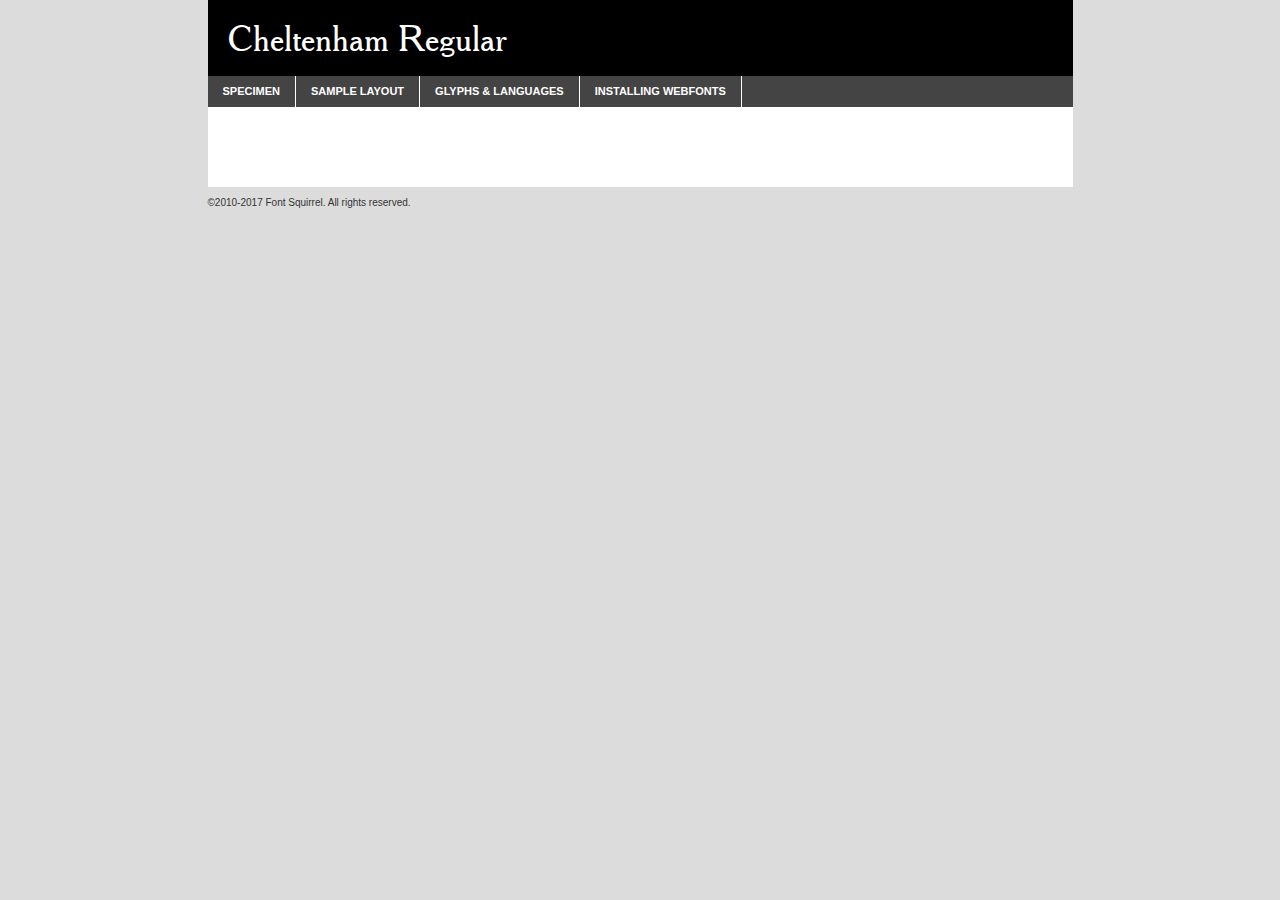
<file: fonts/cheltenham-demo.html>
<!DOCTYPE html PUBLIC "-//W3C//DTD XHTML 1.0 Transitional//EN"
	"http://www.w3.org/TR/xhtml1/DTD/xhtml1-transitional.dtd">

<html xmlns="http://www.w3.org/1999/xhtml" xml:lang="en" lang="en">
<head>
	<meta http-equiv="Content-Type" content="text/html; charset=utf-8" />
	<script src="http://ajax.googleapis.com/ajax/libs/jquery/1.7.2/jquery.min.js" type="text/javascript" charset="utf-8"></script>
	<script type="text/javascript">
	(function($){$.fn.easyTabs=function(option){var param=jQuery.extend({fadeSpeed:"fast",defaultContent:1,activeClass:'active'},option);$(this).each(function(){var thisId="#"+this.id;if(param.defaultContent==''){param.defaultContent=1;}
	if(typeof param.defaultContent=="number")
	{var defaultTab=$(thisId+" .tabs li:eq("+(param.defaultContent-1)+") a").attr('href').substr(1);}else{var defaultTab=param.defaultContent;}
	$(thisId+" .tabs li a").each(function(){var tabToHide=$(this).attr('href').substr(1);$("#"+tabToHide).addClass('easytabs-tab-content');});hideAll();changeContent(defaultTab);function hideAll(){$(thisId+" .easytabs-tab-content").hide();}
	function changeContent(tabId){hideAll();$(thisId+" .tabs li").removeClass(param.activeClass);$(thisId+" .tabs li a[href=#"+tabId+"]").closest('li').addClass(param.activeClass);if(param.fadeSpeed!="none")
	{$(thisId+" #"+tabId).fadeIn(param.fadeSpeed);}else{$(thisId+" #"+tabId).show();}}
	$(thisId+" .tabs li").click(function(){var tabId=$(this).find('a').attr('href').substr(1);changeContent(tabId);return false;});});}})(jQuery);
	</script>
	<link rel="stylesheet" href="specimen_files/specimen_stylesheet.css" type="text/css" charset="utf-8" />
	<link rel="stylesheet" href="stylesheet.css" type="text/css" charset="utf-8" />

	<style type="text/css">
					body{
				font-family: 'cheltenhamregular';
							}
		</style>

	<title>Cheltenham Regular Specimen</title>
	
	
	<script type="text/javascript" charset="utf-8">
		$(document).ready(function() {
			$('#container').easyTabs({defaultContent:1});
		});
	</script>
</head>

<body>
<div id="container">
	<div id="header">
		Cheltenham Regular	</div>
	<ul class="tabs">
		<li><a href="#specimen">Specimen</a></li>
		<li><a href="#layout">Sample Layout</a></li>
				<li><a href="#glyphs">Glyphs &amp; Languages</a></li>
		<li><a href="#installing">Installing Webfonts</a></li>
		
	</ul>
	
	<div id="main_content">

		
			<div id="specimen">
		
				<div class="section">
					<div class="grid12 firstcol">
						<div class="huge">AaBb</div>
					</div>
				</div>
		
				<div class="section">
					<div class="glyph_range">A&#x200B;B&#x200b;C&#x200b;D&#x200b;E&#x200b;F&#x200b;G&#x200b;H&#x200b;I&#x200b;J&#x200b;K&#x200b;L&#x200b;M&#x200b;N&#x200b;O&#x200b;P&#x200b;Q&#x200b;R&#x200b;S&#x200b;T&#x200b;U&#x200b;V&#x200b;W&#x200b;X&#x200b;Y&#x200b;Z&#x200b;a&#x200b;b&#x200b;c&#x200b;d&#x200b;e&#x200b;f&#x200b;g&#x200b;h&#x200b;i&#x200b;j&#x200b;k&#x200b;l&#x200b;m&#x200b;n&#x200b;o&#x200b;p&#x200b;q&#x200b;r&#x200b;s&#x200b;t&#x200b;u&#x200b;v&#x200b;w&#x200b;x&#x200b;y&#x200b;z&#x200b;1&#x200b;2&#x200b;3&#x200b;4&#x200b;5&#x200b;6&#x200b;7&#x200b;8&#x200b;9&#x200b;0&#x200b;&amp;&#x200b;.&#x200b;,&#x200b;?&#x200b;!&#x200b;&#64;&#x200b;(&#x200b;)&#x200b;#&#x200b;$&#x200b;%&#x200b;*&#x200b;+&#x200b;-&#x200b;=&#x200b;:&#x200b;;</div>
				</div>
				<div class="section">
					<div class="grid12 firstcol">
						<table class="sample_table">
							<tr><td>10</td><td class="size10">abcdefghijklmnopqrstuvwxyzABCDEFGHIJKLMNOPQRSTUVWXYZ0123456789abcdefghijklmnopqrstuvwxyzABCDEFGHIJKLMNOPQRSTUVWXYZ0123456789abcdefghijklmnopqrstuvwxyzABCDEFGHIJKLMNOPQRSTUVWXYZ</td></tr>
							<tr><td>11</td><td class="size11">abcdefghijklmnopqrstuvwxyzABCDEFGHIJKLMNOPQRSTUVWXYZ0123456789abcdefghijklmnopqrstuvwxyzABCDEFGHIJKLMNOPQRSTUVWXYZ0123456789abcdefghijklmnopqrstuvwxyzABCDEFGHIJKLMNOPQRSTUVWXYZ</td></tr>
							<tr><td>12</td><td class="size12">abcdefghijklmnopqrstuvwxyzABCDEFGHIJKLMNOPQRSTUVWXYZ0123456789abcdefghijklmnopqrstuvwxyzABCDEFGHIJKLMNOPQRSTUVWXYZ0123456789abcdefghijklmnopqrstuvwxyzABCDEFGHIJKLMNOPQRSTUVWXYZ</td></tr>
							<tr><td>13</td><td class="size13">abcdefghijklmnopqrstuvwxyzABCDEFGHIJKLMNOPQRSTUVWXYZ0123456789abcdefghijklmnopqrstuvwxyzABCDEFGHIJKLMNOPQRSTUVWXYZ0123456789abcdefghijklmnopqrstuvwxyzABCDEFGHIJKLMNOPQRSTUVWXYZ</td></tr>
							<tr><td>14</td><td class="size14">abcdefghijklmnopqrstuvwxyzABCDEFGHIJKLMNOPQRSTUVWXYZ0123456789abcdefghijklmnopqrstuvwxyzABCDEFGHIJKLMNOPQRSTUVWXYZ0123456789abcdefghijklmnopqrstuvwxyzABCDEFGHIJKLMNOPQRSTUVWXYZ</td></tr>
							<tr><td>16</td><td class="size16">abcdefghijklmnopqrstuvwxyzABCDEFGHIJKLMNOPQRSTUVWXYZ0123456789abcdefghijklmnopqrstuvwxyzABCDEFGHIJKLMNOPQRSTUVWXYZ</td></tr>
							<tr><td>18</td><td class="size18">abcdefghijklmnopqrstuvwxyzABCDEFGHIJKLMNOPQRSTUVWXYZ0123456789abcdefghijklmnopqrstuvwxyzABCDEFGHIJKLMNOPQRSTUVWXYZ</td></tr>
							<tr><td>20</td><td class="size20">abcdefghijklmnopqrstuvwxyzABCDEFGHIJKLMNOPQRSTUVWXYZ0123456789abcdefghijklmnopqrstuvwxyzABCDEFGHIJKLMNOPQRSTUVWXYZ</td></tr>
							<tr><td>24</td><td class="size24">abcdefghijklmnopqrstuvwxyzABCDEFGHIJKLMNOPQRSTUVWXYZ0123456789abcdefghijklmnopqrstuvwxyzABCDEFGHIJKLMNOPQRSTUVWXYZ</td></tr>
							<tr><td>30</td><td class="size30">abcdefghijklmnopqrstuvwxyzABCDEFGHIJKLMNOPQRSTUVWXYZ0123456789abcdefghijklmnopqrstuvwxyzABCDEFGHIJKLMNOPQRSTUVWXYZ</td></tr>
							<tr><td>36</td><td class="size36">abcdefghijklmnopqrstuvwxyzABCDEFGHIJKLMNOPQRSTUVWXYZ0123456789abcdefghijklmnopqrstuvwxyzABCDEFGHIJKLMNOPQRSTUVWXYZ</td></tr>
							<tr><td>48</td><td class="size48">abcdefghijklmnopqrstuvwxyzABCDEFGHIJKLMNOPQRSTUVWXYZ0123456789abcdefghijklmnopqrstuvwxyzABCDEFGHIJKLMNOPQRSTUVWXYZ</td></tr>
							<tr><td>60</td><td class="size60">abcdefghijklmnopqrstuvwxyzABCDEFGHIJKLMNOPQRSTUVWXYZ0123456789abcdefghijklmnopqrstuvwxyzABCDEFGHIJKLMNOPQRSTUVWXYZ</td></tr>
							<tr><td>72</td><td class="size72">abcdefghijklmnopqrstuvwxyzABCDEFGHIJKLMNOPQRSTUVWXYZ0123456789abcdefghijklmnopqrstuvwxyzABCDEFGHIJKLMNOPQRSTUVWXYZ</td></tr>
							<tr><td>90</td><td class="size90">abcdefghijklmnopqrstuvwxyzABCDEFGHIJKLMNOPQRSTUVWXYZ0123456789abcdefghijklmnopqrstuvwxyzABCDEFGHIJKLMNOPQRSTUVWXYZ</td></tr>
						</table>
				
					</div>
			
				</div>
		
		
		
								<div class="section" id="bodycomparison">


										<div id="xheight">
				<div class="fontbody">&#x25FC;&#x25FC;&#x25FC;&#x25FC;&#x25FC;&#x25FC;&#x25FC;&#x25FC;&#x25FC;&#x25FC;&#x25FC;&#x25FC;&#x25FC;&#x25FC;&#x25FC;&#x25FC;&#x25FC;&#x25FC;&#x25FC;&#x25FC;&#x25FC;&#x25FC;&#x25FC;&#x25FC;&#x25FC;&#x25FC;&#x25FC;&#x25FC;&#x25FC;&#x25FC;&#x25FC;&#x25FC;&#x25FC;&#x25FC;&#x25FC;&#x25FC;&#x25FC;&#x25FC;&#x25FC;&#x25FC;&#x25FC;&#x25FC;&#x25FC;&#x25FC;&#x25FC;&#x25FC;&#x25FC;&#x25FC;&#x25FC;&#x25FC;&#x25FC;&#x25FC;&#x25FC;&#x25FC;&#x25FC;&#x25FC;&#x25FC;&#x25FC;&#x25FC;&#x25FC;&#x25FC;&#x25FC;&#x25FC;&#x25FC;&#x25FC;&#x25FC;&#x25FC;&#x25FC;&#x25FC;&#x25FC;&#x25FC;&#x25FC;&#x25FC;&#x25FC;&#x25FC;&#x25FC;&#x25FC;&#x25FC;&#x25FC;&#x25FC;&#x25FC;&#x25FC;&#x25FC;&#x25FC;&#x25FC;&#x25FC;&#x25FC;&#x25FC;&#x25FC;&#x25FC;&#x25FC;&#x25FC;&#x25FC;&#x25FC;&#x25FC;&#x25FC;&#x25FC;&#x25FC;&#x25FC;body</div><div class="arialbody">body</div><div class="verdanabody">body</div><div class="georgiabody">body</div></div>
										<div class="fontbody" style="z-index:1">
											body<span>Cheltenham Regular</span>
										</div>
										<div class="arialbody" style="z-index:1">
											body<span>Arial</span>
										</div>
										<div class="verdanabody" style="z-index:1">
											body<span>Verdana</span>
										</div>
										<div class="georgiabody" style="z-index:1">
											body<span>Georgia</span>
										</div>



								</div>
		
		
				<div class="section psample psample_row1" id="">
					
					<div class="grid2 firstcol">
						<p class="size10"><span>10.</span>Aenean lacinia bibendum nulla sed consectetur. Fusce dapibus, tellus ac cursus commodo, tortor mauris condimentum nibh, ut fermentum massa justo sit amet risus. Nullam id dolor id nibh ultricies vehicula ut id elit. Cum sociis natoque penatibus et magnis dis parturient montes, nascetur ridiculus mus. Nulla vitae elit libero, a pharetra augue.</p>
			
					</div>
					<div class="grid3">
						<p class="size11"><span>11.</span>Aenean lacinia bibendum nulla sed consectetur. Fusce dapibus, tellus ac cursus commodo, tortor mauris condimentum nibh, ut fermentum massa justo sit amet risus. Nullam id dolor id nibh ultricies vehicula ut id elit. Cum sociis natoque penatibus et magnis dis parturient montes, nascetur ridiculus mus. Nulla vitae elit libero, a pharetra augue.</p>
			
					</div>
					<div class="grid3">
						<p class="size12"><span>12.</span>Aenean lacinia bibendum nulla sed consectetur. Fusce dapibus, tellus ac cursus commodo, tortor mauris condimentum nibh, ut fermentum massa justo sit amet risus. Nullam id dolor id nibh ultricies vehicula ut id elit. Cum sociis natoque penatibus et magnis dis parturient montes, nascetur ridiculus mus. Nulla vitae elit libero, a pharetra augue.</p>
			
					</div>
					<div class="grid4">
						<p class="size13"><span>13.</span>Aenean lacinia bibendum nulla sed consectetur. Fusce dapibus, tellus ac cursus commodo, tortor mauris condimentum nibh, ut fermentum massa justo sit amet risus. Nullam id dolor id nibh ultricies vehicula ut id elit. Cum sociis natoque penatibus et magnis dis parturient montes, nascetur ridiculus mus. Nulla vitae elit libero, a pharetra augue.</p>
			
					</div>
					<div class="white_blend"></div>
					
				</div>
				<div class="section psample psample_row2" id="">
					<div class="grid3 firstcol">
						<p class="size14"><span>14.</span>Aenean lacinia bibendum nulla sed consectetur. Fusce dapibus, tellus ac cursus commodo, tortor mauris condimentum nibh, ut fermentum massa justo sit amet risus. Nullam id dolor id nibh ultricies vehicula ut id elit. Cum sociis natoque penatibus et magnis dis parturient montes, nascetur ridiculus mus. Nulla vitae elit libero, a pharetra augue.</p>
			
					</div>
					<div class="grid4">
						<p class="size16"><span>16.</span>Aenean lacinia bibendum nulla sed consectetur. Fusce dapibus, tellus ac cursus commodo, tortor mauris condimentum nibh, ut fermentum massa justo sit amet risus. Nullam id dolor id nibh ultricies vehicula ut id elit. Cum sociis natoque penatibus et magnis dis parturient montes, nascetur ridiculus mus. Nulla vitae elit libero, a pharetra augue.</p>
			
					</div>
					<div class="grid5">
						<p class="size18"><span>18.</span>Aenean lacinia bibendum nulla sed consectetur. Fusce dapibus, tellus ac cursus commodo, tortor mauris condimentum nibh, ut fermentum massa justo sit amet risus. Nullam id dolor id nibh ultricies vehicula ut id elit. Cum sociis natoque penatibus et magnis dis parturient montes, nascetur ridiculus mus. Nulla vitae elit libero, a pharetra augue.</p>
			
					</div>

					<div class="white_blend"></div>

				</div>
				
				<div class="section psample psample_row3" id="">
					<div class="grid5 firstcol">
						<p class="size20"><span>20.</span>Aenean lacinia bibendum nulla sed consectetur. Fusce dapibus, tellus ac cursus commodo, tortor mauris condimentum nibh, ut fermentum massa justo sit amet risus. Nullam id dolor id nibh ultricies vehicula ut id elit. Cum sociis natoque penatibus et magnis dis parturient montes, nascetur ridiculus mus. Nulla vitae elit libero, a pharetra augue.</p>
					</div>
					<div class="grid7">
						<p class="size24"><span>24.</span>Aenean lacinia bibendum nulla sed consectetur. Fusce dapibus, tellus ac cursus commodo, tortor mauris condimentum nibh, ut fermentum massa justo sit amet risus. Nullam id dolor id nibh ultricies vehicula ut id elit. Cum sociis natoque penatibus et magnis dis parturient montes, nascetur ridiculus mus. Nulla vitae elit libero, a pharetra augue.</p>
					</div>
					
					<div class="white_blend"></div>
					
				</div>
				
				<div class="section psample psample_row4" id="">
					<div class="grid12 firstcol">
						<p class="size30"><span>30.</span>Aenean lacinia bibendum nulla sed consectetur. Fusce dapibus, tellus ac cursus commodo, tortor mauris condimentum nibh, ut fermentum massa justo sit amet risus. Nullam id dolor id nibh ultricies vehicula ut id elit. Cum sociis natoque penatibus et magnis dis parturient montes, nascetur ridiculus mus. Nulla vitae elit libero, a pharetra augue.</p>
					</div>
					<div class="white_blend"></div>
					
				</div>
				
				
				
				<div class="section psample psample_row1 fullreverse">
					<div class="grid2 firstcol">
						<p class="size10"><span>10.</span>Aenean lacinia bibendum nulla sed consectetur. Fusce dapibus, tellus ac cursus commodo, tortor mauris condimentum nibh, ut fermentum massa justo sit amet risus. Nullam id dolor id nibh ultricies vehicula ut id elit. Cum sociis natoque penatibus et magnis dis parturient montes, nascetur ridiculus mus. Nulla vitae elit libero, a pharetra augue.</p>
			
					</div>
					<div class="grid3">
						<p class="size11"><span>11.</span>Aenean lacinia bibendum nulla sed consectetur. Fusce dapibus, tellus ac cursus commodo, tortor mauris condimentum nibh, ut fermentum massa justo sit amet risus. Nullam id dolor id nibh ultricies vehicula ut id elit. Cum sociis natoque penatibus et magnis dis parturient montes, nascetur ridiculus mus. Nulla vitae elit libero, a pharetra augue.</p>
			
					</div>
					<div class="grid3">
						<p class="size12"><span>12.</span>Aenean lacinia bibendum nulla sed consectetur. Fusce dapibus, tellus ac cursus commodo, tortor mauris condimentum nibh, ut fermentum massa justo sit amet risus. Nullam id dolor id nibh ultricies vehicula ut id elit. Cum sociis natoque penatibus et magnis dis parturient montes, nascetur ridiculus mus. Nulla vitae elit libero, a pharetra augue.</p>
			
					</div>
					<div class="grid4">
						<p class="size13"><span>13.</span>Aenean lacinia bibendum nulla sed consectetur. Fusce dapibus, tellus ac cursus commodo, tortor mauris condimentum nibh, ut fermentum massa justo sit amet risus. Nullam id dolor id nibh ultricies vehicula ut id elit. Cum sociis natoque penatibus et magnis dis parturient montes, nascetur ridiculus mus. Nulla vitae elit libero, a pharetra augue.</p>
			
					</div>
					<div class="black_blend"></div>
					
				</div>
				
				<div class="section psample psample_row2 fullreverse">
					<div class="grid3 firstcol">
						<p class="size14"><span>14.</span>Aenean lacinia bibendum nulla sed consectetur. Fusce dapibus, tellus ac cursus commodo, tortor mauris condimentum nibh, ut fermentum massa justo sit amet risus. Nullam id dolor id nibh ultricies vehicula ut id elit. Cum sociis natoque penatibus et magnis dis parturient montes, nascetur ridiculus mus. Nulla vitae elit libero, a pharetra augue.</p>
			
					</div>
					<div class="grid4">
						<p class="size16"><span>16.</span>Aenean lacinia bibendum nulla sed consectetur. Fusce dapibus, tellus ac cursus commodo, tortor mauris condimentum nibh, ut fermentum massa justo sit amet risus. Nullam id dolor id nibh ultricies vehicula ut id elit. Cum sociis natoque penatibus et magnis dis parturient montes, nascetur ridiculus mus. Nulla vitae elit libero, a pharetra augue.</p>
			
					</div>
					<div class="grid5">
						<p class="size18"><span>18.</span>Aenean lacinia bibendum nulla sed consectetur. Fusce dapibus, tellus ac cursus commodo, tortor mauris condimentum nibh, ut fermentum massa justo sit amet risus. Nullam id dolor id nibh ultricies vehicula ut id elit. Cum sociis natoque penatibus et magnis dis parturient montes, nascetur ridiculus mus. Nulla vitae elit libero, a pharetra augue.</p>
			
					</div>
					<div class="black_blend"></div>

				</div>
				
				<div class="section psample fullreverse psample_row3" id="">
					<div class="grid5 firstcol">
						<p class="size20"><span>20.</span>Aenean lacinia bibendum nulla sed consectetur. Fusce dapibus, tellus ac cursus commodo, tortor mauris condimentum nibh, ut fermentum massa justo sit amet risus. Nullam id dolor id nibh ultricies vehicula ut id elit. Cum sociis natoque penatibus et magnis dis parturient montes, nascetur ridiculus mus. Nulla vitae elit libero, a pharetra augue.</p>
					</div>
					<div class="grid7">
						<p class="size24"><span>24.</span>Aenean lacinia bibendum nulla sed consectetur. Fusce dapibus, tellus ac cursus commodo, tortor mauris condimentum nibh, ut fermentum massa justo sit amet risus. Nullam id dolor id nibh ultricies vehicula ut id elit. Cum sociis natoque penatibus et magnis dis parturient montes, nascetur ridiculus mus. Nulla vitae elit libero, a pharetra augue.</p>
					</div>
					
					<div class="black_blend"></div>
					
				</div>
				
				<div class="section psample fullreverse psample_row4" id="" style="border-bottom: 20px #000 solid;">
					<div class="grid12 firstcol">
						<p class="size30"><span>30.</span>Aenean lacinia bibendum nulla sed consectetur. Fusce dapibus, tellus ac cursus commodo, tortor mauris condimentum nibh, ut fermentum massa justo sit amet risus. Nullam id dolor id nibh ultricies vehicula ut id elit. Cum sociis natoque penatibus et magnis dis parturient montes, nascetur ridiculus mus. Nulla vitae elit libero, a pharetra augue.</p>
					</div>
					<div class="black_blend"></div>
					
				</div>
				
				
				
				
			</div>
			
			<div id="layout">
				
				<div class="section">
					
					<div class="grid12 firstcol">
						<h1>Lorem Ipsum Dolor</h1>
						<h2>Etiam porta sem malesuada magna mollis euismod</h2>
						
						<p class="byline">By <a href="#link">Aenean Lacinia</a></p>
					</div>
				</div>
				<div class="section">
					<div class="grid8 firstcol">
						<p class="large">Donec sed odio dui. Morbi leo risus, porta ac consectetur ac, vestibulum at eros. Fusce dapibus, tellus ac cursus commodo, tortor mauris condimentum nibh, ut fermentum massa justo sit amet risus. </p>

						
						<h3>Pellentesque ornare sem</h3>

						<p>Maecenas sed diam eget risus varius blandit sit amet non magna. Maecenas faucibus mollis interdum. Donec ullamcorper nulla non metus auctor fringilla. Nullam id dolor id nibh ultricies vehicula ut id elit. Nullam id dolor id nibh ultricies vehicula ut id elit. </p>

						<p>Aenean eu leo quam. Pellentesque ornare sem lacinia quam venenatis vestibulum. Lorem ipsum dolor sit amet, consectetur adipiscing elit. Cum sociis natoque penatibus et magnis dis parturient montes, nascetur ridiculus mus. </p>

						<p>Nulla vitae elit libero, a pharetra augue. Praesent commodo cursus magna, vel scelerisque nisl consectetur et. Aenean lacinia bibendum nulla sed consectetur. </p>

						<p>Nullam quis risus eget urna mollis ornare vel eu leo. Nullam quis risus eget urna mollis ornare vel eu leo. Maecenas sed diam eget risus varius blandit sit amet non magna. Donec ullamcorper nulla non metus auctor fringilla. </p>

						<h3>Cras mattis consectetur</h3>

						<p>Aenean eu leo quam. Pellentesque ornare sem lacinia quam venenatis vestibulum. Aenean lacinia bibendum nulla sed consectetur. Integer posuere erat a ante venenatis dapibus posuere velit aliquet. Cras mattis consectetur purus sit amet fermentum. </p>

						<p>Nullam id dolor id nibh ultricies vehicula ut id elit. Nullam quis risus eget urna mollis ornare vel eu leo. Cras mattis consectetur purus sit amet fermentum.</p>
					</div>
					
					<div class="grid4 sidebar">
						
						<div class="box reverse">
							<p class="last">Nullam quis risus eget urna mollis ornare vel eu leo. Donec ullamcorper nulla non metus auctor fringilla. Cras mattis consectetur purus sit amet fermentum. Sed posuere consectetur est at lobortis. Lorem ipsum dolor sit amet, consectetur adipiscing elit. </p>
						</div>
						
						<p class="caption">Maecenas sed diam eget risus varius.</p>

						<p>Vestibulum id ligula porta felis euismod semper. Integer posuere erat a ante venenatis dapibus posuere velit aliquet. Vestibulum id ligula porta felis euismod semper. Sed posuere consectetur est at lobortis. Maecenas sed diam eget risus varius blandit sit amet non magna. Fusce dapibus, tellus ac cursus commodo, tortor mauris condimentum nibh, ut fermentum massa justo sit amet risus. </p>

					

						<p>Duis mollis, est non commodo luctus, nisi erat porttitor ligula, eget lacinia odio sem nec elit. Aenean lacinia bibendum nulla sed consectetur. Vivamus sagittis lacus vel augue laoreet rutrum faucibus dolor auctor. Aenean lacinia bibendum nulla sed consectetur. Nullam quis risus eget urna mollis ornare vel eu leo. </p>

						<p>Praesent commodo cursus magna, vel scelerisque nisl consectetur et. Donec ullamcorper nulla non metus auctor fringilla. Maecenas faucibus mollis interdum. Fusce dapibus, tellus ac cursus commodo, tortor mauris condimentum nibh, ut fermentum massa justo sit amet risus. </p>

					</div>
				</div>
				
			</div>


			



		<div id="glyphs">
			<div class="section">
				<div class="grid12 firstcol">
			
				<h1>Language Support</h1>
				<p>The subset of Cheltenham Regular in this kit supports the following languages:<br />
			
					Albanian, Basque, Breton, Chamorro, Danish, Dutch, English, Faroese, Finnish, French, Frisian, Galician, German, Icelandic, Italian, Malagasy, Norwegian, Portuguese, Spanish, Alsatian, Aragonese, Arapaho, Arrernte, Asturian, Aymara, Bislama, Cebuano, Corsican, Fijian, French_creole, Genoese, Gilbertese, Greenlandic, Haitian_creole, Hiligaynon, Hmong, Hopi, Ibanag, Iloko_ilokano, Indonesian, Interglossa_glosa, Interlingua, Irish_gaelic, Jerriais, Lojban, Lombard, Luxembourgeois, Manx, Mohawk, Norfolk_pitcairnese, Occitan, Oromo, Pangasinan, Papiamento, Piedmontese, Potawatomi, Rhaeto-romance, Romansh, Rotokas, Sami_lule, Samoan, Sardinian, Scots_gaelic, Seychelles_creole, Shona, Sicilian, Somali, Southern_ndebele, Swahili, Swati_swazi, Tagalog_filipino_pilipino, Tetum, Tok_pisin, Uyghur_latinized, Volapuk, Walloon, Warlpiri, Xhosa, Yapese, Zulu, Latinbasic, Ubasic, Demo				</p>
				<h1>Glyph Chart</h1>
				<p>The subset of Cheltenham Regular in this kit includes all the glyphs listed below. Unicode entities are included above each glyph to help you insert individual characters into your layout.</p>
				<div id="glyph_chart">
			
																				 <div><p>&amp;#32;</p>&#32;</div>
																				 <div><p>&amp;#33;</p>&#33;</div>
																				 <div><p>&amp;#34;</p>&#34;</div>
																				 <div><p>&amp;#35;</p>&#35;</div>
																				 <div><p>&amp;#36;</p>&#36;</div>
																				 <div><p>&amp;#37;</p>&#37;</div>
																				 <div><p>&amp;#38;</p>&#38;</div>
																				 <div><p>&amp;#39;</p>&#39;</div>
																				 <div><p>&amp;#40;</p>&#40;</div>
																				 <div><p>&amp;#41;</p>&#41;</div>
																				 <div><p>&amp;#42;</p>&#42;</div>
																				 <div><p>&amp;#43;</p>&#43;</div>
																				 <div><p>&amp;#44;</p>&#44;</div>
																				 <div><p>&amp;#45;</p>&#45;</div>
																				 <div><p>&amp;#46;</p>&#46;</div>
																				 <div><p>&amp;#47;</p>&#47;</div>
																				 <div><p>&amp;#48;</p>&#48;</div>
																				 <div><p>&amp;#49;</p>&#49;</div>
																				 <div><p>&amp;#50;</p>&#50;</div>
																				 <div><p>&amp;#51;</p>&#51;</div>
																				 <div><p>&amp;#52;</p>&#52;</div>
																				 <div><p>&amp;#53;</p>&#53;</div>
																				 <div><p>&amp;#54;</p>&#54;</div>
																				 <div><p>&amp;#55;</p>&#55;</div>
																				 <div><p>&amp;#56;</p>&#56;</div>
																				 <div><p>&amp;#57;</p>&#57;</div>
																				 <div><p>&amp;#58;</p>&#58;</div>
																				 <div><p>&amp;#59;</p>&#59;</div>
																				 <div><p>&amp;#60;</p>&#60;</div>
																				 <div><p>&amp;#61;</p>&#61;</div>
																				 <div><p>&amp;#62;</p>&#62;</div>
																				 <div><p>&amp;#63;</p>&#63;</div>
																				 <div><p>&amp;#64;</p>&#64;</div>
																				 <div><p>&amp;#65;</p>&#65;</div>
																				 <div><p>&amp;#66;</p>&#66;</div>
																				 <div><p>&amp;#67;</p>&#67;</div>
																				 <div><p>&amp;#68;</p>&#68;</div>
																				 <div><p>&amp;#69;</p>&#69;</div>
																				 <div><p>&amp;#70;</p>&#70;</div>
																				 <div><p>&amp;#71;</p>&#71;</div>
																				 <div><p>&amp;#72;</p>&#72;</div>
																				 <div><p>&amp;#73;</p>&#73;</div>
																				 <div><p>&amp;#74;</p>&#74;</div>
																				 <div><p>&amp;#75;</p>&#75;</div>
																				 <div><p>&amp;#76;</p>&#76;</div>
																				 <div><p>&amp;#77;</p>&#77;</div>
																				 <div><p>&amp;#78;</p>&#78;</div>
																				 <div><p>&amp;#79;</p>&#79;</div>
																				 <div><p>&amp;#80;</p>&#80;</div>
																				 <div><p>&amp;#81;</p>&#81;</div>
																				 <div><p>&amp;#82;</p>&#82;</div>
																				 <div><p>&amp;#83;</p>&#83;</div>
																				 <div><p>&amp;#84;</p>&#84;</div>
																				 <div><p>&amp;#85;</p>&#85;</div>
																				 <div><p>&amp;#86;</p>&#86;</div>
																				 <div><p>&amp;#87;</p>&#87;</div>
																				 <div><p>&amp;#88;</p>&#88;</div>
																				 <div><p>&amp;#89;</p>&#89;</div>
																				 <div><p>&amp;#90;</p>&#90;</div>
																				 <div><p>&amp;#91;</p>&#91;</div>
																				 <div><p>&amp;#92;</p>&#92;</div>
																				 <div><p>&amp;#93;</p>&#93;</div>
																				 <div><p>&amp;#94;</p>&#94;</div>
																				 <div><p>&amp;#95;</p>&#95;</div>
																				 <div><p>&amp;#96;</p>&#96;</div>
																				 <div><p>&amp;#97;</p>&#97;</div>
																				 <div><p>&amp;#98;</p>&#98;</div>
																				 <div><p>&amp;#99;</p>&#99;</div>
																				 <div><p>&amp;#100;</p>&#100;</div>
																				 <div><p>&amp;#101;</p>&#101;</div>
																				 <div><p>&amp;#102;</p>&#102;</div>
																				 <div><p>&amp;#103;</p>&#103;</div>
																				 <div><p>&amp;#104;</p>&#104;</div>
																				 <div><p>&amp;#105;</p>&#105;</div>
																				 <div><p>&amp;#106;</p>&#106;</div>
																				 <div><p>&amp;#107;</p>&#107;</div>
																				 <div><p>&amp;#108;</p>&#108;</div>
																				 <div><p>&amp;#109;</p>&#109;</div>
																				 <div><p>&amp;#110;</p>&#110;</div>
																				 <div><p>&amp;#111;</p>&#111;</div>
																				 <div><p>&amp;#112;</p>&#112;</div>
																				 <div><p>&amp;#113;</p>&#113;</div>
																				 <div><p>&amp;#114;</p>&#114;</div>
																				 <div><p>&amp;#115;</p>&#115;</div>
																				 <div><p>&amp;#116;</p>&#116;</div>
																				 <div><p>&amp;#117;</p>&#117;</div>
																				 <div><p>&amp;#118;</p>&#118;</div>
																				 <div><p>&amp;#119;</p>&#119;</div>
																				 <div><p>&amp;#120;</p>&#120;</div>
																				 <div><p>&amp;#121;</p>&#121;</div>
																				 <div><p>&amp;#122;</p>&#122;</div>
																				 <div><p>&amp;#123;</p>&#123;</div>
																				 <div><p>&amp;#124;</p>&#124;</div>
																				 <div><p>&amp;#125;</p>&#125;</div>
																				 <div><p>&amp;#126;</p>&#126;</div>
																				 <div><p>&amp;#160;</p>&#160;</div>
																				 <div><p>&amp;#161;</p>&#161;</div>
																				 <div><p>&amp;#162;</p>&#162;</div>
																				 <div><p>&amp;#163;</p>&#163;</div>
																				 <div><p>&amp;#164;</p>&#164;</div>
																				 <div><p>&amp;#165;</p>&#165;</div>
																				 <div><p>&amp;#166;</p>&#166;</div>
																				 <div><p>&amp;#167;</p>&#167;</div>
																				 <div><p>&amp;#168;</p>&#168;</div>
																				 <div><p>&amp;#169;</p>&#169;</div>
																				 <div><p>&amp;#170;</p>&#170;</div>
																				 <div><p>&amp;#171;</p>&#171;</div>
																				 <div><p>&amp;#172;</p>&#172;</div>
																				 <div><p>&amp;#173;</p>&#173;</div>
																				 <div><p>&amp;#174;</p>&#174;</div>
																				 <div><p>&amp;#175;</p>&#175;</div>
																				 <div><p>&amp;#176;</p>&#176;</div>
																				 <div><p>&amp;#177;</p>&#177;</div>
																				 <div><p>&amp;#178;</p>&#178;</div>
																				 <div><p>&amp;#179;</p>&#179;</div>
																				 <div><p>&amp;#180;</p>&#180;</div>
																				 <div><p>&amp;#181;</p>&#181;</div>
																				 <div><p>&amp;#182;</p>&#182;</div>
																				 <div><p>&amp;#183;</p>&#183;</div>
																				 <div><p>&amp;#184;</p>&#184;</div>
																				 <div><p>&amp;#185;</p>&#185;</div>
																				 <div><p>&amp;#186;</p>&#186;</div>
																				 <div><p>&amp;#187;</p>&#187;</div>
																				 <div><p>&amp;#188;</p>&#188;</div>
																				 <div><p>&amp;#189;</p>&#189;</div>
																				 <div><p>&amp;#190;</p>&#190;</div>
																				 <div><p>&amp;#191;</p>&#191;</div>
																				 <div><p>&amp;#192;</p>&#192;</div>
																				 <div><p>&amp;#193;</p>&#193;</div>
																				 <div><p>&amp;#194;</p>&#194;</div>
																				 <div><p>&amp;#195;</p>&#195;</div>
																				 <div><p>&amp;#196;</p>&#196;</div>
																				 <div><p>&amp;#197;</p>&#197;</div>
																				 <div><p>&amp;#198;</p>&#198;</div>
																				 <div><p>&amp;#199;</p>&#199;</div>
																				 <div><p>&amp;#200;</p>&#200;</div>
																				 <div><p>&amp;#201;</p>&#201;</div>
																				 <div><p>&amp;#202;</p>&#202;</div>
																				 <div><p>&amp;#203;</p>&#203;</div>
																				 <div><p>&amp;#204;</p>&#204;</div>
																				 <div><p>&amp;#205;</p>&#205;</div>
																				 <div><p>&amp;#206;</p>&#206;</div>
																				 <div><p>&amp;#207;</p>&#207;</div>
																				 <div><p>&amp;#208;</p>&#208;</div>
																				 <div><p>&amp;#209;</p>&#209;</div>
																				 <div><p>&amp;#210;</p>&#210;</div>
																				 <div><p>&amp;#211;</p>&#211;</div>
																				 <div><p>&amp;#212;</p>&#212;</div>
																				 <div><p>&amp;#213;</p>&#213;</div>
																				 <div><p>&amp;#214;</p>&#214;</div>
																				 <div><p>&amp;#215;</p>&#215;</div>
																				 <div><p>&amp;#216;</p>&#216;</div>
																				 <div><p>&amp;#217;</p>&#217;</div>
																				 <div><p>&amp;#218;</p>&#218;</div>
																				 <div><p>&amp;#219;</p>&#219;</div>
																				 <div><p>&amp;#220;</p>&#220;</div>
																				 <div><p>&amp;#221;</p>&#221;</div>
																				 <div><p>&amp;#222;</p>&#222;</div>
																				 <div><p>&amp;#223;</p>&#223;</div>
																				 <div><p>&amp;#224;</p>&#224;</div>
																				 <div><p>&amp;#225;</p>&#225;</div>
																				 <div><p>&amp;#226;</p>&#226;</div>
																				 <div><p>&amp;#227;</p>&#227;</div>
																				 <div><p>&amp;#228;</p>&#228;</div>
																				 <div><p>&amp;#229;</p>&#229;</div>
																				 <div><p>&amp;#230;</p>&#230;</div>
																				 <div><p>&amp;#231;</p>&#231;</div>
																				 <div><p>&amp;#232;</p>&#232;</div>
																				 <div><p>&amp;#233;</p>&#233;</div>
																				 <div><p>&amp;#234;</p>&#234;</div>
																				 <div><p>&amp;#235;</p>&#235;</div>
																				 <div><p>&amp;#236;</p>&#236;</div>
																				 <div><p>&amp;#237;</p>&#237;</div>
																				 <div><p>&amp;#238;</p>&#238;</div>
																				 <div><p>&amp;#239;</p>&#239;</div>
																				 <div><p>&amp;#240;</p>&#240;</div>
																				 <div><p>&amp;#241;</p>&#241;</div>
																				 <div><p>&amp;#242;</p>&#242;</div>
																				 <div><p>&amp;#243;</p>&#243;</div>
																				 <div><p>&amp;#244;</p>&#244;</div>
																				 <div><p>&amp;#245;</p>&#245;</div>
																				 <div><p>&amp;#246;</p>&#246;</div>
																				 <div><p>&amp;#247;</p>&#247;</div>
																				 <div><p>&amp;#248;</p>&#248;</div>
																				 <div><p>&amp;#249;</p>&#249;</div>
																				 <div><p>&amp;#250;</p>&#250;</div>
																				 <div><p>&amp;#251;</p>&#251;</div>
																				 <div><p>&amp;#252;</p>&#252;</div>
																				 <div><p>&amp;#253;</p>&#253;</div>
																				 <div><p>&amp;#254;</p>&#254;</div>
																				 <div><p>&amp;#255;</p>&#255;</div>
																				 <div><p>&amp;#338;</p>&#338;</div>
																				 <div><p>&amp;#339;</p>&#339;</div>
																				 <div><p>&amp;#376;</p>&#376;</div>
																				 <div><p>&amp;#710;</p>&#710;</div>
																				 <div><p>&amp;#732;</p>&#732;</div>
																				 <div><p>&amp;#8192;</p>&#8192;</div>
																				 <div><p>&amp;#8193;</p>&#8193;</div>
																				 <div><p>&amp;#8194;</p>&#8194;</div>
																				 <div><p>&amp;#8195;</p>&#8195;</div>
																				 <div><p>&amp;#8196;</p>&#8196;</div>
																				 <div><p>&amp;#8197;</p>&#8197;</div>
																				 <div><p>&amp;#8198;</p>&#8198;</div>
																				 <div><p>&amp;#8199;</p>&#8199;</div>
																				 <div><p>&amp;#8200;</p>&#8200;</div>
																				 <div><p>&amp;#8201;</p>&#8201;</div>
																				 <div><p>&amp;#8202;</p>&#8202;</div>
																				 <div><p>&amp;#8208;</p>&#8208;</div>
																				 <div><p>&amp;#8209;</p>&#8209;</div>
																				 <div><p>&amp;#8210;</p>&#8210;</div>
																				 <div><p>&amp;#8211;</p>&#8211;</div>
																				 <div><p>&amp;#8212;</p>&#8212;</div>
																				 <div><p>&amp;#8216;</p>&#8216;</div>
																				 <div><p>&amp;#8217;</p>&#8217;</div>
																				 <div><p>&amp;#8218;</p>&#8218;</div>
																				 <div><p>&amp;#8220;</p>&#8220;</div>
																				 <div><p>&amp;#8221;</p>&#8221;</div>
																				 <div><p>&amp;#8222;</p>&#8222;</div>
																				 <div><p>&amp;#8226;</p>&#8226;</div>
																				 <div><p>&amp;#8230;</p>&#8230;</div>
																				 <div><p>&amp;#8239;</p>&#8239;</div>
																				 <div><p>&amp;#8249;</p>&#8249;</div>
																				 <div><p>&amp;#8250;</p>&#8250;</div>
																				 <div><p>&amp;#8287;</p>&#8287;</div>
																				 <div><p>&amp;#8364;</p>&#8364;</div>
																				 <div><p>&amp;#8482;</p>&#8482;</div>
																				 <div><p>&amp;#9724;</p>&#9724;</div>
																				 <div><p>&amp;#64257;</p>&#64257;</div>
																				 <div><p>&amp;#64258;</p>&#64258;</div>
																																																</div>	
				</div>
		
		
			</div>
		</div>
		
		
		<div id="specs">
			
		</div>
	
		<div id="installing">
			<div class="section">
				<div class="grid7 firstcol">
					<h1>Installing Webfonts</h1>
					
					<p>Webfonts are supported by all major browser platforms but not all in the same way. There are currently four different font formats that must be included in order to target all browsers. This includes TTF, WOFF, EOT and SVG.</p>
					
					<h2>1. Upload your webfonts</h2>
					<p>You must upload your webfont kit to your website. They should be in or near the same directory as your CSS files.</p>
					
					<h2>2. Include the webfont stylesheet</h2>
					<p>A special CSS @font-face declaration helps the various browsers select the appropriate font it needs without causing you a bunch of headaches. Learn more about this syntax by reading the <a href="https://www.fontspring.com/blog/further-hardening-of-the-bulletproof-syntax">Fontspring blog post</a> about it. The code for it is as follows:</p>


<code>
@font-face{ 
	font-family: 'MyWebFont';
	src: url('WebFont.eot');
	src: url('WebFont.eot?#iefix') format('embedded-opentype'),
	     url('WebFont.woff') format('woff'),
	     url('WebFont.ttf') format('truetype'),
	     url('WebFont.svg#webfont') format('svg');
}
</code>

	<p>We've already gone ahead and generated the code for you. All you have to do is link to the stylesheet in your HTML, like this:</p>
	<code>&lt;link rel=&quot;stylesheet&quot; href=&quot;stylesheet.css&quot; type=&quot;text/css&quot; charset=&quot;utf-8&quot; /&gt;</code>

					<h2>3. Modify your own stylesheet</h2>
					<p>To take advantage of your new fonts, you must tell your stylesheet to use them. Look at the original @font-face declaration above and find the property called "font-family." The name linked there will be what you use to reference the font. Prepend that webfont name to the font stack in the "font-family" property, inside the selector you want to change. For example:</p>
<code>p { font-family: 'WebFont', Arial, sans-serif; }</code>

<h2>4. Test</h2>
<p>Getting webfonts to work cross-browser <em>can</em> be tricky. Use the information in the sidebar to help you if you find that fonts aren't loading in a particular browser.</p>
				</div>
				
				<div class="grid5 sidebar">
					<div class="box">
						<h2>Troubleshooting<br />Font-Face Problems</h2>
						<p>Having trouble getting your webfonts to load in your new website? Here are some tips to sort out what might be the problem.</p>

						<h3>Fonts not showing in any browser</h3>

						<p>This sounds like you need to work on the plumbing. You either did not upload the fonts to the correct directory, or you did not link the fonts properly in the CSS. If you've confirmed that all this is correct and you still have a problem, take a look at your .htaccess file and see if requests are getting intercepted.</p>

						<h3>Fonts not loading in iPhone or iPad</h3>

						<p>The most common problem here is that you are serving the fonts from an IIS server. IIS refuses to serve files that have unknown MIME types. If that is the case, you must set the MIME type for SVG to "image/svg+xml" in the server settings. Follow these instructions from Microsoft if you need help.</p>

						<h3>Fonts not loading in Firefox</h3>

						<p>The primary reason for this failure? You are still using a version Firefox older than 3.5. So upgrade already! If that isn't it, then you are very likely serving fonts from a different domain. Firefox requires that all font assets be served from the same domain. Lastly it is possible that you need to add WOFF to your list of MIME types (if you are serving via IIS.)</p>

						<h3>Fonts not loading in IE</h3>

						<p>Are you looking at Internet Explorer on an actual Windows machine or are you cheating by using a service like Adobe BrowserLab? Many of these screenshot services do not render @font-face for IE. Best to test it on a real machine.</p>

						<h3>Fonts not loading in IE9</h3>

						<p>IE9, like Firefox, requires that fonts be served from the same domain as the website. Make sure that is the case.</p>
					</div>
				</div>
			</div>
			
		</div>
	
	</div>
	<div id="footer">
		<p>&copy;2010-2017 Font Squirrel. All rights reserved.</p>
	</div>
</div>
</body>
</html>
</file>
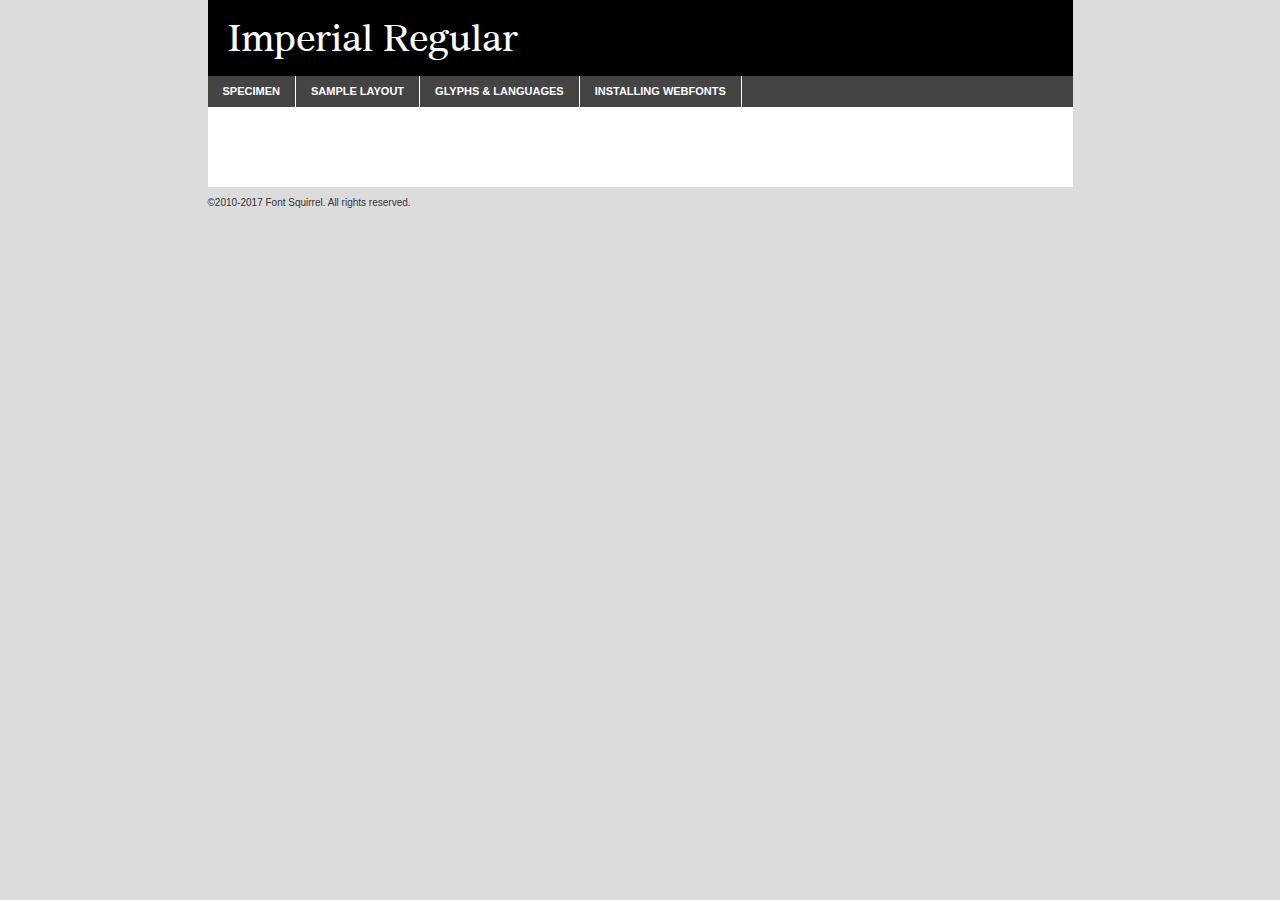
<file: fonts/imperial-demo.html>
<!DOCTYPE html PUBLIC "-//W3C//DTD XHTML 1.0 Transitional//EN"
	"http://www.w3.org/TR/xhtml1/DTD/xhtml1-transitional.dtd">

<html xmlns="http://www.w3.org/1999/xhtml" xml:lang="en" lang="en">
<head>
	<meta http-equiv="Content-Type" content="text/html; charset=utf-8" />
	<script src="http://ajax.googleapis.com/ajax/libs/jquery/1.7.2/jquery.min.js" type="text/javascript" charset="utf-8"></script>
	<script type="text/javascript">
	(function($){$.fn.easyTabs=function(option){var param=jQuery.extend({fadeSpeed:"fast",defaultContent:1,activeClass:'active'},option);$(this).each(function(){var thisId="#"+this.id;if(param.defaultContent==''){param.defaultContent=1;}
	if(typeof param.defaultContent=="number")
	{var defaultTab=$(thisId+" .tabs li:eq("+(param.defaultContent-1)+") a").attr('href').substr(1);}else{var defaultTab=param.defaultContent;}
	$(thisId+" .tabs li a").each(function(){var tabToHide=$(this).attr('href').substr(1);$("#"+tabToHide).addClass('easytabs-tab-content');});hideAll();changeContent(defaultTab);function hideAll(){$(thisId+" .easytabs-tab-content").hide();}
	function changeContent(tabId){hideAll();$(thisId+" .tabs li").removeClass(param.activeClass);$(thisId+" .tabs li a[href=#"+tabId+"]").closest('li').addClass(param.activeClass);if(param.fadeSpeed!="none")
	{$(thisId+" #"+tabId).fadeIn(param.fadeSpeed);}else{$(thisId+" #"+tabId).show();}}
	$(thisId+" .tabs li").click(function(){var tabId=$(this).find('a').attr('href').substr(1);changeContent(tabId);return false;});});}})(jQuery);
	</script>
	<link rel="stylesheet" href="specimen_files/specimen_stylesheet.css" type="text/css" charset="utf-8" />
	<link rel="stylesheet" href="stylesheet.css" type="text/css" charset="utf-8" />

	<style type="text/css">
					body{
				font-family: 'imperialregular';
							}
		</style>

	<title>Imperial Regular Specimen</title>
	
	
	<script type="text/javascript" charset="utf-8">
		$(document).ready(function() {
			$('#container').easyTabs({defaultContent:1});
		});
	</script>
</head>

<body>
<div id="container">
	<div id="header">
		Imperial Regular	</div>
	<ul class="tabs">
		<li><a href="#specimen">Specimen</a></li>
		<li><a href="#layout">Sample Layout</a></li>
				<li><a href="#glyphs">Glyphs &amp; Languages</a></li>
		<li><a href="#installing">Installing Webfonts</a></li>
		
	</ul>
	
	<div id="main_content">

		
			<div id="specimen">
		
				<div class="section">
					<div class="grid12 firstcol">
						<div class="huge">AaBb</div>
					</div>
				</div>
		
				<div class="section">
					<div class="glyph_range">A&#x200B;B&#x200b;C&#x200b;D&#x200b;E&#x200b;F&#x200b;G&#x200b;H&#x200b;I&#x200b;J&#x200b;K&#x200b;L&#x200b;M&#x200b;N&#x200b;O&#x200b;P&#x200b;Q&#x200b;R&#x200b;S&#x200b;T&#x200b;U&#x200b;V&#x200b;W&#x200b;X&#x200b;Y&#x200b;Z&#x200b;a&#x200b;b&#x200b;c&#x200b;d&#x200b;e&#x200b;f&#x200b;g&#x200b;h&#x200b;i&#x200b;j&#x200b;k&#x200b;l&#x200b;m&#x200b;n&#x200b;o&#x200b;p&#x200b;q&#x200b;r&#x200b;s&#x200b;t&#x200b;u&#x200b;v&#x200b;w&#x200b;x&#x200b;y&#x200b;z&#x200b;1&#x200b;2&#x200b;3&#x200b;4&#x200b;5&#x200b;6&#x200b;7&#x200b;8&#x200b;9&#x200b;0&#x200b;&amp;&#x200b;.&#x200b;,&#x200b;?&#x200b;!&#x200b;&#64;&#x200b;(&#x200b;)&#x200b;#&#x200b;$&#x200b;%&#x200b;*&#x200b;+&#x200b;-&#x200b;=&#x200b;:&#x200b;;</div>
				</div>
				<div class="section">
					<div class="grid12 firstcol">
						<table class="sample_table">
							<tr><td>10</td><td class="size10">abcdefghijklmnopqrstuvwxyzABCDEFGHIJKLMNOPQRSTUVWXYZ0123456789abcdefghijklmnopqrstuvwxyzABCDEFGHIJKLMNOPQRSTUVWXYZ0123456789abcdefghijklmnopqrstuvwxyzABCDEFGHIJKLMNOPQRSTUVWXYZ</td></tr>
							<tr><td>11</td><td class="size11">abcdefghijklmnopqrstuvwxyzABCDEFGHIJKLMNOPQRSTUVWXYZ0123456789abcdefghijklmnopqrstuvwxyzABCDEFGHIJKLMNOPQRSTUVWXYZ0123456789abcdefghijklmnopqrstuvwxyzABCDEFGHIJKLMNOPQRSTUVWXYZ</td></tr>
							<tr><td>12</td><td class="size12">abcdefghijklmnopqrstuvwxyzABCDEFGHIJKLMNOPQRSTUVWXYZ0123456789abcdefghijklmnopqrstuvwxyzABCDEFGHIJKLMNOPQRSTUVWXYZ0123456789abcdefghijklmnopqrstuvwxyzABCDEFGHIJKLMNOPQRSTUVWXYZ</td></tr>
							<tr><td>13</td><td class="size13">abcdefghijklmnopqrstuvwxyzABCDEFGHIJKLMNOPQRSTUVWXYZ0123456789abcdefghijklmnopqrstuvwxyzABCDEFGHIJKLMNOPQRSTUVWXYZ0123456789abcdefghijklmnopqrstuvwxyzABCDEFGHIJKLMNOPQRSTUVWXYZ</td></tr>
							<tr><td>14</td><td class="size14">abcdefghijklmnopqrstuvwxyzABCDEFGHIJKLMNOPQRSTUVWXYZ0123456789abcdefghijklmnopqrstuvwxyzABCDEFGHIJKLMNOPQRSTUVWXYZ0123456789abcdefghijklmnopqrstuvwxyzABCDEFGHIJKLMNOPQRSTUVWXYZ</td></tr>
							<tr><td>16</td><td class="size16">abcdefghijklmnopqrstuvwxyzABCDEFGHIJKLMNOPQRSTUVWXYZ0123456789abcdefghijklmnopqrstuvwxyzABCDEFGHIJKLMNOPQRSTUVWXYZ</td></tr>
							<tr><td>18</td><td class="size18">abcdefghijklmnopqrstuvwxyzABCDEFGHIJKLMNOPQRSTUVWXYZ0123456789abcdefghijklmnopqrstuvwxyzABCDEFGHIJKLMNOPQRSTUVWXYZ</td></tr>
							<tr><td>20</td><td class="size20">abcdefghijklmnopqrstuvwxyzABCDEFGHIJKLMNOPQRSTUVWXYZ0123456789abcdefghijklmnopqrstuvwxyzABCDEFGHIJKLMNOPQRSTUVWXYZ</td></tr>
							<tr><td>24</td><td class="size24">abcdefghijklmnopqrstuvwxyzABCDEFGHIJKLMNOPQRSTUVWXYZ0123456789abcdefghijklmnopqrstuvwxyzABCDEFGHIJKLMNOPQRSTUVWXYZ</td></tr>
							<tr><td>30</td><td class="size30">abcdefghijklmnopqrstuvwxyzABCDEFGHIJKLMNOPQRSTUVWXYZ0123456789abcdefghijklmnopqrstuvwxyzABCDEFGHIJKLMNOPQRSTUVWXYZ</td></tr>
							<tr><td>36</td><td class="size36">abcdefghijklmnopqrstuvwxyzABCDEFGHIJKLMNOPQRSTUVWXYZ0123456789abcdefghijklmnopqrstuvwxyzABCDEFGHIJKLMNOPQRSTUVWXYZ</td></tr>
							<tr><td>48</td><td class="size48">abcdefghijklmnopqrstuvwxyzABCDEFGHIJKLMNOPQRSTUVWXYZ0123456789abcdefghijklmnopqrstuvwxyzABCDEFGHIJKLMNOPQRSTUVWXYZ</td></tr>
							<tr><td>60</td><td class="size60">abcdefghijklmnopqrstuvwxyzABCDEFGHIJKLMNOPQRSTUVWXYZ0123456789abcdefghijklmnopqrstuvwxyzABCDEFGHIJKLMNOPQRSTUVWXYZ</td></tr>
							<tr><td>72</td><td class="size72">abcdefghijklmnopqrstuvwxyzABCDEFGHIJKLMNOPQRSTUVWXYZ0123456789abcdefghijklmnopqrstuvwxyzABCDEFGHIJKLMNOPQRSTUVWXYZ</td></tr>
							<tr><td>90</td><td class="size90">abcdefghijklmnopqrstuvwxyzABCDEFGHIJKLMNOPQRSTUVWXYZ0123456789abcdefghijklmnopqrstuvwxyzABCDEFGHIJKLMNOPQRSTUVWXYZ</td></tr>
						</table>
				
					</div>
			
				</div>
		
		
		
								<div class="section" id="bodycomparison">


										<div id="xheight">
				<div class="fontbody">&#x25FC;&#x25FC;&#x25FC;&#x25FC;&#x25FC;&#x25FC;&#x25FC;&#x25FC;&#x25FC;&#x25FC;&#x25FC;&#x25FC;&#x25FC;&#x25FC;&#x25FC;&#x25FC;&#x25FC;&#x25FC;&#x25FC;&#x25FC;&#x25FC;&#x25FC;&#x25FC;&#x25FC;&#x25FC;&#x25FC;&#x25FC;&#x25FC;&#x25FC;&#x25FC;&#x25FC;&#x25FC;&#x25FC;&#x25FC;&#x25FC;&#x25FC;&#x25FC;&#x25FC;&#x25FC;&#x25FC;&#x25FC;&#x25FC;&#x25FC;&#x25FC;&#x25FC;&#x25FC;&#x25FC;&#x25FC;&#x25FC;&#x25FC;&#x25FC;&#x25FC;&#x25FC;&#x25FC;&#x25FC;&#x25FC;&#x25FC;&#x25FC;&#x25FC;&#x25FC;&#x25FC;&#x25FC;&#x25FC;&#x25FC;&#x25FC;&#x25FC;&#x25FC;&#x25FC;&#x25FC;&#x25FC;&#x25FC;&#x25FC;&#x25FC;&#x25FC;&#x25FC;&#x25FC;&#x25FC;&#x25FC;&#x25FC;&#x25FC;&#x25FC;&#x25FC;&#x25FC;&#x25FC;&#x25FC;&#x25FC;&#x25FC;&#x25FC;&#x25FC;&#x25FC;&#x25FC;&#x25FC;&#x25FC;&#x25FC;&#x25FC;&#x25FC;&#x25FC;&#x25FC;&#x25FC;body</div><div class="arialbody">body</div><div class="verdanabody">body</div><div class="georgiabody">body</div></div>
										<div class="fontbody" style="z-index:1">
											body<span>Imperial Regular</span>
										</div>
										<div class="arialbody" style="z-index:1">
											body<span>Arial</span>
										</div>
										<div class="verdanabody" style="z-index:1">
											body<span>Verdana</span>
										</div>
										<div class="georgiabody" style="z-index:1">
											body<span>Georgia</span>
										</div>



								</div>
		
		
				<div class="section psample psample_row1" id="">
					
					<div class="grid2 firstcol">
						<p class="size10"><span>10.</span>Aenean lacinia bibendum nulla sed consectetur. Fusce dapibus, tellus ac cursus commodo, tortor mauris condimentum nibh, ut fermentum massa justo sit amet risus. Nullam id dolor id nibh ultricies vehicula ut id elit. Cum sociis natoque penatibus et magnis dis parturient montes, nascetur ridiculus mus. Nulla vitae elit libero, a pharetra augue.</p>
			
					</div>
					<div class="grid3">
						<p class="size11"><span>11.</span>Aenean lacinia bibendum nulla sed consectetur. Fusce dapibus, tellus ac cursus commodo, tortor mauris condimentum nibh, ut fermentum massa justo sit amet risus. Nullam id dolor id nibh ultricies vehicula ut id elit. Cum sociis natoque penatibus et magnis dis parturient montes, nascetur ridiculus mus. Nulla vitae elit libero, a pharetra augue.</p>
			
					</div>
					<div class="grid3">
						<p class="size12"><span>12.</span>Aenean lacinia bibendum nulla sed consectetur. Fusce dapibus, tellus ac cursus commodo, tortor mauris condimentum nibh, ut fermentum massa justo sit amet risus. Nullam id dolor id nibh ultricies vehicula ut id elit. Cum sociis natoque penatibus et magnis dis parturient montes, nascetur ridiculus mus. Nulla vitae elit libero, a pharetra augue.</p>
			
					</div>
					<div class="grid4">
						<p class="size13"><span>13.</span>Aenean lacinia bibendum nulla sed consectetur. Fusce dapibus, tellus ac cursus commodo, tortor mauris condimentum nibh, ut fermentum massa justo sit amet risus. Nullam id dolor id nibh ultricies vehicula ut id elit. Cum sociis natoque penatibus et magnis dis parturient montes, nascetur ridiculus mus. Nulla vitae elit libero, a pharetra augue.</p>
			
					</div>
					<div class="white_blend"></div>
					
				</div>
				<div class="section psample psample_row2" id="">
					<div class="grid3 firstcol">
						<p class="size14"><span>14.</span>Aenean lacinia bibendum nulla sed consectetur. Fusce dapibus, tellus ac cursus commodo, tortor mauris condimentum nibh, ut fermentum massa justo sit amet risus. Nullam id dolor id nibh ultricies vehicula ut id elit. Cum sociis natoque penatibus et magnis dis parturient montes, nascetur ridiculus mus. Nulla vitae elit libero, a pharetra augue.</p>
			
					</div>
					<div class="grid4">
						<p class="size16"><span>16.</span>Aenean lacinia bibendum nulla sed consectetur. Fusce dapibus, tellus ac cursus commodo, tortor mauris condimentum nibh, ut fermentum massa justo sit amet risus. Nullam id dolor id nibh ultricies vehicula ut id elit. Cum sociis natoque penatibus et magnis dis parturient montes, nascetur ridiculus mus. Nulla vitae elit libero, a pharetra augue.</p>
			
					</div>
					<div class="grid5">
						<p class="size18"><span>18.</span>Aenean lacinia bibendum nulla sed consectetur. Fusce dapibus, tellus ac cursus commodo, tortor mauris condimentum nibh, ut fermentum massa justo sit amet risus. Nullam id dolor id nibh ultricies vehicula ut id elit. Cum sociis natoque penatibus et magnis dis parturient montes, nascetur ridiculus mus. Nulla vitae elit libero, a pharetra augue.</p>
			
					</div>

					<div class="white_blend"></div>

				</div>
				
				<div class="section psample psample_row3" id="">
					<div class="grid5 firstcol">
						<p class="size20"><span>20.</span>Aenean lacinia bibendum nulla sed consectetur. Fusce dapibus, tellus ac cursus commodo, tortor mauris condimentum nibh, ut fermentum massa justo sit amet risus. Nullam id dolor id nibh ultricies vehicula ut id elit. Cum sociis natoque penatibus et magnis dis parturient montes, nascetur ridiculus mus. Nulla vitae elit libero, a pharetra augue.</p>
					</div>
					<div class="grid7">
						<p class="size24"><span>24.</span>Aenean lacinia bibendum nulla sed consectetur. Fusce dapibus, tellus ac cursus commodo, tortor mauris condimentum nibh, ut fermentum massa justo sit amet risus. Nullam id dolor id nibh ultricies vehicula ut id elit. Cum sociis natoque penatibus et magnis dis parturient montes, nascetur ridiculus mus. Nulla vitae elit libero, a pharetra augue.</p>
					</div>
					
					<div class="white_blend"></div>
					
				</div>
				
				<div class="section psample psample_row4" id="">
					<div class="grid12 firstcol">
						<p class="size30"><span>30.</span>Aenean lacinia bibendum nulla sed consectetur. Fusce dapibus, tellus ac cursus commodo, tortor mauris condimentum nibh, ut fermentum massa justo sit amet risus. Nullam id dolor id nibh ultricies vehicula ut id elit. Cum sociis natoque penatibus et magnis dis parturient montes, nascetur ridiculus mus. Nulla vitae elit libero, a pharetra augue.</p>
					</div>
					<div class="white_blend"></div>
					
				</div>
				
				
				
				<div class="section psample psample_row1 fullreverse">
					<div class="grid2 firstcol">
						<p class="size10"><span>10.</span>Aenean lacinia bibendum nulla sed consectetur. Fusce dapibus, tellus ac cursus commodo, tortor mauris condimentum nibh, ut fermentum massa justo sit amet risus. Nullam id dolor id nibh ultricies vehicula ut id elit. Cum sociis natoque penatibus et magnis dis parturient montes, nascetur ridiculus mus. Nulla vitae elit libero, a pharetra augue.</p>
			
					</div>
					<div class="grid3">
						<p class="size11"><span>11.</span>Aenean lacinia bibendum nulla sed consectetur. Fusce dapibus, tellus ac cursus commodo, tortor mauris condimentum nibh, ut fermentum massa justo sit amet risus. Nullam id dolor id nibh ultricies vehicula ut id elit. Cum sociis natoque penatibus et magnis dis parturient montes, nascetur ridiculus mus. Nulla vitae elit libero, a pharetra augue.</p>
			
					</div>
					<div class="grid3">
						<p class="size12"><span>12.</span>Aenean lacinia bibendum nulla sed consectetur. Fusce dapibus, tellus ac cursus commodo, tortor mauris condimentum nibh, ut fermentum massa justo sit amet risus. Nullam id dolor id nibh ultricies vehicula ut id elit. Cum sociis natoque penatibus et magnis dis parturient montes, nascetur ridiculus mus. Nulla vitae elit libero, a pharetra augue.</p>
			
					</div>
					<div class="grid4">
						<p class="size13"><span>13.</span>Aenean lacinia bibendum nulla sed consectetur. Fusce dapibus, tellus ac cursus commodo, tortor mauris condimentum nibh, ut fermentum massa justo sit amet risus. Nullam id dolor id nibh ultricies vehicula ut id elit. Cum sociis natoque penatibus et magnis dis parturient montes, nascetur ridiculus mus. Nulla vitae elit libero, a pharetra augue.</p>
			
					</div>
					<div class="black_blend"></div>
					
				</div>
				
				<div class="section psample psample_row2 fullreverse">
					<div class="grid3 firstcol">
						<p class="size14"><span>14.</span>Aenean lacinia bibendum nulla sed consectetur. Fusce dapibus, tellus ac cursus commodo, tortor mauris condimentum nibh, ut fermentum massa justo sit amet risus. Nullam id dolor id nibh ultricies vehicula ut id elit. Cum sociis natoque penatibus et magnis dis parturient montes, nascetur ridiculus mus. Nulla vitae elit libero, a pharetra augue.</p>
			
					</div>
					<div class="grid4">
						<p class="size16"><span>16.</span>Aenean lacinia bibendum nulla sed consectetur. Fusce dapibus, tellus ac cursus commodo, tortor mauris condimentum nibh, ut fermentum massa justo sit amet risus. Nullam id dolor id nibh ultricies vehicula ut id elit. Cum sociis natoque penatibus et magnis dis parturient montes, nascetur ridiculus mus. Nulla vitae elit libero, a pharetra augue.</p>
			
					</div>
					<div class="grid5">
						<p class="size18"><span>18.</span>Aenean lacinia bibendum nulla sed consectetur. Fusce dapibus, tellus ac cursus commodo, tortor mauris condimentum nibh, ut fermentum massa justo sit amet risus. Nullam id dolor id nibh ultricies vehicula ut id elit. Cum sociis natoque penatibus et magnis dis parturient montes, nascetur ridiculus mus. Nulla vitae elit libero, a pharetra augue.</p>
			
					</div>
					<div class="black_blend"></div>

				</div>
				
				<div class="section psample fullreverse psample_row3" id="">
					<div class="grid5 firstcol">
						<p class="size20"><span>20.</span>Aenean lacinia bibendum nulla sed consectetur. Fusce dapibus, tellus ac cursus commodo, tortor mauris condimentum nibh, ut fermentum massa justo sit amet risus. Nullam id dolor id nibh ultricies vehicula ut id elit. Cum sociis natoque penatibus et magnis dis parturient montes, nascetur ridiculus mus. Nulla vitae elit libero, a pharetra augue.</p>
					</div>
					<div class="grid7">
						<p class="size24"><span>24.</span>Aenean lacinia bibendum nulla sed consectetur. Fusce dapibus, tellus ac cursus commodo, tortor mauris condimentum nibh, ut fermentum massa justo sit amet risus. Nullam id dolor id nibh ultricies vehicula ut id elit. Cum sociis natoque penatibus et magnis dis parturient montes, nascetur ridiculus mus. Nulla vitae elit libero, a pharetra augue.</p>
					</div>
					
					<div class="black_blend"></div>
					
				</div>
				
				<div class="section psample fullreverse psample_row4" id="" style="border-bottom: 20px #000 solid;">
					<div class="grid12 firstcol">
						<p class="size30"><span>30.</span>Aenean lacinia bibendum nulla sed consectetur. Fusce dapibus, tellus ac cursus commodo, tortor mauris condimentum nibh, ut fermentum massa justo sit amet risus. Nullam id dolor id nibh ultricies vehicula ut id elit. Cum sociis natoque penatibus et magnis dis parturient montes, nascetur ridiculus mus. Nulla vitae elit libero, a pharetra augue.</p>
					</div>
					<div class="black_blend"></div>
					
				</div>
				
				
				
				
			</div>
			
			<div id="layout">
				
				<div class="section">
					
					<div class="grid12 firstcol">
						<h1>Lorem Ipsum Dolor</h1>
						<h2>Etiam porta sem malesuada magna mollis euismod</h2>
						
						<p class="byline">By <a href="#link">Aenean Lacinia</a></p>
					</div>
				</div>
				<div class="section">
					<div class="grid8 firstcol">
						<p class="large">Donec sed odio dui. Morbi leo risus, porta ac consectetur ac, vestibulum at eros. Fusce dapibus, tellus ac cursus commodo, tortor mauris condimentum nibh, ut fermentum massa justo sit amet risus. </p>

						
						<h3>Pellentesque ornare sem</h3>

						<p>Maecenas sed diam eget risus varius blandit sit amet non magna. Maecenas faucibus mollis interdum. Donec ullamcorper nulla non metus auctor fringilla. Nullam id dolor id nibh ultricies vehicula ut id elit. Nullam id dolor id nibh ultricies vehicula ut id elit. </p>

						<p>Aenean eu leo quam. Pellentesque ornare sem lacinia quam venenatis vestibulum. Lorem ipsum dolor sit amet, consectetur adipiscing elit. Cum sociis natoque penatibus et magnis dis parturient montes, nascetur ridiculus mus. </p>

						<p>Nulla vitae elit libero, a pharetra augue. Praesent commodo cursus magna, vel scelerisque nisl consectetur et. Aenean lacinia bibendum nulla sed consectetur. </p>

						<p>Nullam quis risus eget urna mollis ornare vel eu leo. Nullam quis risus eget urna mollis ornare vel eu leo. Maecenas sed diam eget risus varius blandit sit amet non magna. Donec ullamcorper nulla non metus auctor fringilla. </p>

						<h3>Cras mattis consectetur</h3>

						<p>Aenean eu leo quam. Pellentesque ornare sem lacinia quam venenatis vestibulum. Aenean lacinia bibendum nulla sed consectetur. Integer posuere erat a ante venenatis dapibus posuere velit aliquet. Cras mattis consectetur purus sit amet fermentum. </p>

						<p>Nullam id dolor id nibh ultricies vehicula ut id elit. Nullam quis risus eget urna mollis ornare vel eu leo. Cras mattis consectetur purus sit amet fermentum.</p>
					</div>
					
					<div class="grid4 sidebar">
						
						<div class="box reverse">
							<p class="last">Nullam quis risus eget urna mollis ornare vel eu leo. Donec ullamcorper nulla non metus auctor fringilla. Cras mattis consectetur purus sit amet fermentum. Sed posuere consectetur est at lobortis. Lorem ipsum dolor sit amet, consectetur adipiscing elit. </p>
						</div>
						
						<p class="caption">Maecenas sed diam eget risus varius.</p>

						<p>Vestibulum id ligula porta felis euismod semper. Integer posuere erat a ante venenatis dapibus posuere velit aliquet. Vestibulum id ligula porta felis euismod semper. Sed posuere consectetur est at lobortis. Maecenas sed diam eget risus varius blandit sit amet non magna. Fusce dapibus, tellus ac cursus commodo, tortor mauris condimentum nibh, ut fermentum massa justo sit amet risus. </p>

					

						<p>Duis mollis, est non commodo luctus, nisi erat porttitor ligula, eget lacinia odio sem nec elit. Aenean lacinia bibendum nulla sed consectetur. Vivamus sagittis lacus vel augue laoreet rutrum faucibus dolor auctor. Aenean lacinia bibendum nulla sed consectetur. Nullam quis risus eget urna mollis ornare vel eu leo. </p>

						<p>Praesent commodo cursus magna, vel scelerisque nisl consectetur et. Donec ullamcorper nulla non metus auctor fringilla. Maecenas faucibus mollis interdum. Fusce dapibus, tellus ac cursus commodo, tortor mauris condimentum nibh, ut fermentum massa justo sit amet risus. </p>

					</div>
				</div>
				
			</div>


			



		<div id="glyphs">
			<div class="section">
				<div class="grid12 firstcol">
			
				<h1>Language Support</h1>
				<p>The subset of Imperial Regular in this kit supports the following languages:<br />
			
					Albanian, Basque, Breton, Chamorro, Danish, Dutch, English, Faroese, Finnish, French, Frisian, Galician, German, Icelandic, Italian, Malagasy, Norwegian, Portuguese, Spanish, Alsatian, Aragonese, Arapaho, Arrernte, Asturian, Aymara, Bislama, Cebuano, Corsican, Fijian, French_creole, Genoese, Gilbertese, Greenlandic, Haitian_creole, Hiligaynon, Hmong, Hopi, Ibanag, Iloko_ilokano, Indonesian, Interglossa_glosa, Interlingua, Irish_gaelic, Jerriais, Lojban, Lombard, Luxembourgeois, Manx, Mohawk, Norfolk_pitcairnese, Occitan, Oromo, Pangasinan, Papiamento, Piedmontese, Potawatomi, Rhaeto-romance, Romansh, Rotokas, Sami_lule, Samoan, Sardinian, Scots_gaelic, Seychelles_creole, Shona, Sicilian, Somali, Southern_ndebele, Swahili, Swati_swazi, Tagalog_filipino_pilipino, Tetum, Tok_pisin, Uyghur_latinized, Volapuk, Walloon, Warlpiri, Xhosa, Yapese, Zulu, Latinbasic, Ubasic, Demo				</p>
				<h1>Glyph Chart</h1>
				<p>The subset of Imperial Regular in this kit includes all the glyphs listed below. Unicode entities are included above each glyph to help you insert individual characters into your layout.</p>
				<div id="glyph_chart">
			
																				 <div><p>&amp;#32;</p>&#32;</div>
																				 <div><p>&amp;#33;</p>&#33;</div>
																				 <div><p>&amp;#34;</p>&#34;</div>
																				 <div><p>&amp;#35;</p>&#35;</div>
																				 <div><p>&amp;#36;</p>&#36;</div>
																				 <div><p>&amp;#37;</p>&#37;</div>
																				 <div><p>&amp;#38;</p>&#38;</div>
																				 <div><p>&amp;#39;</p>&#39;</div>
																				 <div><p>&amp;#40;</p>&#40;</div>
																				 <div><p>&amp;#41;</p>&#41;</div>
																				 <div><p>&amp;#42;</p>&#42;</div>
																				 <div><p>&amp;#43;</p>&#43;</div>
																				 <div><p>&amp;#44;</p>&#44;</div>
																				 <div><p>&amp;#45;</p>&#45;</div>
																				 <div><p>&amp;#46;</p>&#46;</div>
																				 <div><p>&amp;#47;</p>&#47;</div>
																				 <div><p>&amp;#48;</p>&#48;</div>
																				 <div><p>&amp;#49;</p>&#49;</div>
																				 <div><p>&amp;#50;</p>&#50;</div>
																				 <div><p>&amp;#51;</p>&#51;</div>
																				 <div><p>&amp;#52;</p>&#52;</div>
																				 <div><p>&amp;#53;</p>&#53;</div>
																				 <div><p>&amp;#54;</p>&#54;</div>
																				 <div><p>&amp;#55;</p>&#55;</div>
																				 <div><p>&amp;#56;</p>&#56;</div>
																				 <div><p>&amp;#57;</p>&#57;</div>
																				 <div><p>&amp;#58;</p>&#58;</div>
																				 <div><p>&amp;#59;</p>&#59;</div>
																				 <div><p>&amp;#60;</p>&#60;</div>
																				 <div><p>&amp;#61;</p>&#61;</div>
																				 <div><p>&amp;#62;</p>&#62;</div>
																				 <div><p>&amp;#63;</p>&#63;</div>
																				 <div><p>&amp;#64;</p>&#64;</div>
																				 <div><p>&amp;#65;</p>&#65;</div>
																				 <div><p>&amp;#66;</p>&#66;</div>
																				 <div><p>&amp;#67;</p>&#67;</div>
																				 <div><p>&amp;#68;</p>&#68;</div>
																				 <div><p>&amp;#69;</p>&#69;</div>
																				 <div><p>&amp;#70;</p>&#70;</div>
																				 <div><p>&amp;#71;</p>&#71;</div>
																				 <div><p>&amp;#72;</p>&#72;</div>
																				 <div><p>&amp;#73;</p>&#73;</div>
																				 <div><p>&amp;#74;</p>&#74;</div>
																				 <div><p>&amp;#75;</p>&#75;</div>
																				 <div><p>&amp;#76;</p>&#76;</div>
																				 <div><p>&amp;#77;</p>&#77;</div>
																				 <div><p>&amp;#78;</p>&#78;</div>
																				 <div><p>&amp;#79;</p>&#79;</div>
																				 <div><p>&amp;#80;</p>&#80;</div>
																				 <div><p>&amp;#81;</p>&#81;</div>
																				 <div><p>&amp;#82;</p>&#82;</div>
																				 <div><p>&amp;#83;</p>&#83;</div>
																				 <div><p>&amp;#84;</p>&#84;</div>
																				 <div><p>&amp;#85;</p>&#85;</div>
																				 <div><p>&amp;#86;</p>&#86;</div>
																				 <div><p>&amp;#87;</p>&#87;</div>
																				 <div><p>&amp;#88;</p>&#88;</div>
																				 <div><p>&amp;#89;</p>&#89;</div>
																				 <div><p>&amp;#90;</p>&#90;</div>
																				 <div><p>&amp;#91;</p>&#91;</div>
																				 <div><p>&amp;#92;</p>&#92;</div>
																				 <div><p>&amp;#93;</p>&#93;</div>
																				 <div><p>&amp;#94;</p>&#94;</div>
																				 <div><p>&amp;#95;</p>&#95;</div>
																				 <div><p>&amp;#96;</p>&#96;</div>
																				 <div><p>&amp;#97;</p>&#97;</div>
																				 <div><p>&amp;#98;</p>&#98;</div>
																				 <div><p>&amp;#99;</p>&#99;</div>
																				 <div><p>&amp;#100;</p>&#100;</div>
																				 <div><p>&amp;#101;</p>&#101;</div>
																				 <div><p>&amp;#102;</p>&#102;</div>
																				 <div><p>&amp;#103;</p>&#103;</div>
																				 <div><p>&amp;#104;</p>&#104;</div>
																				 <div><p>&amp;#105;</p>&#105;</div>
																				 <div><p>&amp;#106;</p>&#106;</div>
																				 <div><p>&amp;#107;</p>&#107;</div>
																				 <div><p>&amp;#108;</p>&#108;</div>
																				 <div><p>&amp;#109;</p>&#109;</div>
																				 <div><p>&amp;#110;</p>&#110;</div>
																				 <div><p>&amp;#111;</p>&#111;</div>
																				 <div><p>&amp;#112;</p>&#112;</div>
																				 <div><p>&amp;#113;</p>&#113;</div>
																				 <div><p>&amp;#114;</p>&#114;</div>
																				 <div><p>&amp;#115;</p>&#115;</div>
																				 <div><p>&amp;#116;</p>&#116;</div>
																				 <div><p>&amp;#117;</p>&#117;</div>
																				 <div><p>&amp;#118;</p>&#118;</div>
																				 <div><p>&amp;#119;</p>&#119;</div>
																				 <div><p>&amp;#120;</p>&#120;</div>
																				 <div><p>&amp;#121;</p>&#121;</div>
																				 <div><p>&amp;#122;</p>&#122;</div>
																				 <div><p>&amp;#123;</p>&#123;</div>
																				 <div><p>&amp;#124;</p>&#124;</div>
																				 <div><p>&amp;#125;</p>&#125;</div>
																				 <div><p>&amp;#126;</p>&#126;</div>
																				 <div><p>&amp;#160;</p>&#160;</div>
																				 <div><p>&amp;#161;</p>&#161;</div>
																				 <div><p>&amp;#162;</p>&#162;</div>
																				 <div><p>&amp;#163;</p>&#163;</div>
																				 <div><p>&amp;#164;</p>&#164;</div>
																				 <div><p>&amp;#165;</p>&#165;</div>
																				 <div><p>&amp;#166;</p>&#166;</div>
																				 <div><p>&amp;#167;</p>&#167;</div>
																				 <div><p>&amp;#168;</p>&#168;</div>
																				 <div><p>&amp;#169;</p>&#169;</div>
																				 <div><p>&amp;#170;</p>&#170;</div>
																				 <div><p>&amp;#171;</p>&#171;</div>
																				 <div><p>&amp;#172;</p>&#172;</div>
																				 <div><p>&amp;#173;</p>&#173;</div>
																				 <div><p>&amp;#174;</p>&#174;</div>
																				 <div><p>&amp;#175;</p>&#175;</div>
																				 <div><p>&amp;#176;</p>&#176;</div>
																				 <div><p>&amp;#177;</p>&#177;</div>
																				 <div><p>&amp;#178;</p>&#178;</div>
																				 <div><p>&amp;#179;</p>&#179;</div>
																				 <div><p>&amp;#180;</p>&#180;</div>
																				 <div><p>&amp;#181;</p>&#181;</div>
																				 <div><p>&amp;#182;</p>&#182;</div>
																				 <div><p>&amp;#183;</p>&#183;</div>
																				 <div><p>&amp;#184;</p>&#184;</div>
																				 <div><p>&amp;#185;</p>&#185;</div>
																				 <div><p>&amp;#186;</p>&#186;</div>
																				 <div><p>&amp;#187;</p>&#187;</div>
																				 <div><p>&amp;#188;</p>&#188;</div>
																				 <div><p>&amp;#189;</p>&#189;</div>
																				 <div><p>&amp;#190;</p>&#190;</div>
																				 <div><p>&amp;#191;</p>&#191;</div>
																				 <div><p>&amp;#192;</p>&#192;</div>
																				 <div><p>&amp;#193;</p>&#193;</div>
																				 <div><p>&amp;#194;</p>&#194;</div>
																				 <div><p>&amp;#195;</p>&#195;</div>
																				 <div><p>&amp;#196;</p>&#196;</div>
																				 <div><p>&amp;#197;</p>&#197;</div>
																				 <div><p>&amp;#198;</p>&#198;</div>
																				 <div><p>&amp;#199;</p>&#199;</div>
																				 <div><p>&amp;#200;</p>&#200;</div>
																				 <div><p>&amp;#201;</p>&#201;</div>
																				 <div><p>&amp;#202;</p>&#202;</div>
																				 <div><p>&amp;#203;</p>&#203;</div>
																				 <div><p>&amp;#204;</p>&#204;</div>
																				 <div><p>&amp;#205;</p>&#205;</div>
																				 <div><p>&amp;#206;</p>&#206;</div>
																				 <div><p>&amp;#207;</p>&#207;</div>
																				 <div><p>&amp;#208;</p>&#208;</div>
																				 <div><p>&amp;#209;</p>&#209;</div>
																				 <div><p>&amp;#210;</p>&#210;</div>
																				 <div><p>&amp;#211;</p>&#211;</div>
																				 <div><p>&amp;#212;</p>&#212;</div>
																				 <div><p>&amp;#213;</p>&#213;</div>
																				 <div><p>&amp;#214;</p>&#214;</div>
																				 <div><p>&amp;#215;</p>&#215;</div>
																				 <div><p>&amp;#216;</p>&#216;</div>
																				 <div><p>&amp;#217;</p>&#217;</div>
																				 <div><p>&amp;#218;</p>&#218;</div>
																				 <div><p>&amp;#219;</p>&#219;</div>
																				 <div><p>&amp;#220;</p>&#220;</div>
																				 <div><p>&amp;#221;</p>&#221;</div>
																				 <div><p>&amp;#222;</p>&#222;</div>
																				 <div><p>&amp;#223;</p>&#223;</div>
																				 <div><p>&amp;#224;</p>&#224;</div>
																				 <div><p>&amp;#225;</p>&#225;</div>
																				 <div><p>&amp;#226;</p>&#226;</div>
																				 <div><p>&amp;#227;</p>&#227;</div>
																				 <div><p>&amp;#228;</p>&#228;</div>
																				 <div><p>&amp;#229;</p>&#229;</div>
																				 <div><p>&amp;#230;</p>&#230;</div>
																				 <div><p>&amp;#231;</p>&#231;</div>
																				 <div><p>&amp;#232;</p>&#232;</div>
																				 <div><p>&amp;#233;</p>&#233;</div>
																				 <div><p>&amp;#234;</p>&#234;</div>
																				 <div><p>&amp;#235;</p>&#235;</div>
																				 <div><p>&amp;#236;</p>&#236;</div>
																				 <div><p>&amp;#237;</p>&#237;</div>
																				 <div><p>&amp;#238;</p>&#238;</div>
																				 <div><p>&amp;#239;</p>&#239;</div>
																				 <div><p>&amp;#240;</p>&#240;</div>
																				 <div><p>&amp;#241;</p>&#241;</div>
																				 <div><p>&amp;#242;</p>&#242;</div>
																				 <div><p>&amp;#243;</p>&#243;</div>
																				 <div><p>&amp;#244;</p>&#244;</div>
																				 <div><p>&amp;#245;</p>&#245;</div>
																				 <div><p>&amp;#246;</p>&#246;</div>
																				 <div><p>&amp;#247;</p>&#247;</div>
																				 <div><p>&amp;#248;</p>&#248;</div>
																				 <div><p>&amp;#249;</p>&#249;</div>
																				 <div><p>&amp;#250;</p>&#250;</div>
																				 <div><p>&amp;#251;</p>&#251;</div>
																				 <div><p>&amp;#252;</p>&#252;</div>
																				 <div><p>&amp;#253;</p>&#253;</div>
																				 <div><p>&amp;#254;</p>&#254;</div>
																				 <div><p>&amp;#255;</p>&#255;</div>
																				 <div><p>&amp;#338;</p>&#338;</div>
																				 <div><p>&amp;#339;</p>&#339;</div>
																				 <div><p>&amp;#376;</p>&#376;</div>
																				 <div><p>&amp;#710;</p>&#710;</div>
																				 <div><p>&amp;#732;</p>&#732;</div>
																				 <div><p>&amp;#8192;</p>&#8192;</div>
																				 <div><p>&amp;#8193;</p>&#8193;</div>
																				 <div><p>&amp;#8194;</p>&#8194;</div>
																				 <div><p>&amp;#8195;</p>&#8195;</div>
																				 <div><p>&amp;#8196;</p>&#8196;</div>
																				 <div><p>&amp;#8197;</p>&#8197;</div>
																				 <div><p>&amp;#8198;</p>&#8198;</div>
																				 <div><p>&amp;#8199;</p>&#8199;</div>
																				 <div><p>&amp;#8200;</p>&#8200;</div>
																				 <div><p>&amp;#8201;</p>&#8201;</div>
																				 <div><p>&amp;#8202;</p>&#8202;</div>
																				 <div><p>&amp;#8208;</p>&#8208;</div>
																				 <div><p>&amp;#8209;</p>&#8209;</div>
																				 <div><p>&amp;#8210;</p>&#8210;</div>
																				 <div><p>&amp;#8211;</p>&#8211;</div>
																				 <div><p>&amp;#8212;</p>&#8212;</div>
																				 <div><p>&amp;#8216;</p>&#8216;</div>
																				 <div><p>&amp;#8217;</p>&#8217;</div>
																				 <div><p>&amp;#8218;</p>&#8218;</div>
																				 <div><p>&amp;#8220;</p>&#8220;</div>
																				 <div><p>&amp;#8221;</p>&#8221;</div>
																				 <div><p>&amp;#8222;</p>&#8222;</div>
																				 <div><p>&amp;#8226;</p>&#8226;</div>
																				 <div><p>&amp;#8230;</p>&#8230;</div>
																				 <div><p>&amp;#8239;</p>&#8239;</div>
																				 <div><p>&amp;#8249;</p>&#8249;</div>
																				 <div><p>&amp;#8250;</p>&#8250;</div>
																				 <div><p>&amp;#8287;</p>&#8287;</div>
																				 <div><p>&amp;#8364;</p>&#8364;</div>
																				 <div><p>&amp;#8482;</p>&#8482;</div>
																				 <div><p>&amp;#9724;</p>&#9724;</div>
																				 <div><p>&amp;#64257;</p>&#64257;</div>
																				 <div><p>&amp;#64258;</p>&#64258;</div>
																																																</div>	
				</div>
		
		
			</div>
		</div>
		
		
		<div id="specs">
			
		</div>
	
		<div id="installing">
			<div class="section">
				<div class="grid7 firstcol">
					<h1>Installing Webfonts</h1>
					
					<p>Webfonts are supported by all major browser platforms but not all in the same way. There are currently four different font formats that must be included in order to target all browsers. This includes TTF, WOFF, EOT and SVG.</p>
					
					<h2>1. Upload your webfonts</h2>
					<p>You must upload your webfont kit to your website. They should be in or near the same directory as your CSS files.</p>
					
					<h2>2. Include the webfont stylesheet</h2>
					<p>A special CSS @font-face declaration helps the various browsers select the appropriate font it needs without causing you a bunch of headaches. Learn more about this syntax by reading the <a href="https://www.fontspring.com/blog/further-hardening-of-the-bulletproof-syntax">Fontspring blog post</a> about it. The code for it is as follows:</p>


<code>
@font-face{ 
	font-family: 'MyWebFont';
	src: url('WebFont.eot');
	src: url('WebFont.eot?#iefix') format('embedded-opentype'),
	     url('WebFont.woff') format('woff'),
	     url('WebFont.ttf') format('truetype'),
	     url('WebFont.svg#webfont') format('svg');
}
</code>

	<p>We've already gone ahead and generated the code for you. All you have to do is link to the stylesheet in your HTML, like this:</p>
	<code>&lt;link rel=&quot;stylesheet&quot; href=&quot;stylesheet.css&quot; type=&quot;text/css&quot; charset=&quot;utf-8&quot; /&gt;</code>

					<h2>3. Modify your own stylesheet</h2>
					<p>To take advantage of your new fonts, you must tell your stylesheet to use them. Look at the original @font-face declaration above and find the property called "font-family." The name linked there will be what you use to reference the font. Prepend that webfont name to the font stack in the "font-family" property, inside the selector you want to change. For example:</p>
<code>p { font-family: 'WebFont', Arial, sans-serif; }</code>

<h2>4. Test</h2>
<p>Getting webfonts to work cross-browser <em>can</em> be tricky. Use the information in the sidebar to help you if you find that fonts aren't loading in a particular browser.</p>
				</div>
				
				<div class="grid5 sidebar">
					<div class="box">
						<h2>Troubleshooting<br />Font-Face Problems</h2>
						<p>Having trouble getting your webfonts to load in your new website? Here are some tips to sort out what might be the problem.</p>

						<h3>Fonts not showing in any browser</h3>

						<p>This sounds like you need to work on the plumbing. You either did not upload the fonts to the correct directory, or you did not link the fonts properly in the CSS. If you've confirmed that all this is correct and you still have a problem, take a look at your .htaccess file and see if requests are getting intercepted.</p>

						<h3>Fonts not loading in iPhone or iPad</h3>

						<p>The most common problem here is that you are serving the fonts from an IIS server. IIS refuses to serve files that have unknown MIME types. If that is the case, you must set the MIME type for SVG to "image/svg+xml" in the server settings. Follow these instructions from Microsoft if you need help.</p>

						<h3>Fonts not loading in Firefox</h3>

						<p>The primary reason for this failure? You are still using a version Firefox older than 3.5. So upgrade already! If that isn't it, then you are very likely serving fonts from a different domain. Firefox requires that all font assets be served from the same domain. Lastly it is possible that you need to add WOFF to your list of MIME types (if you are serving via IIS.)</p>

						<h3>Fonts not loading in IE</h3>

						<p>Are you looking at Internet Explorer on an actual Windows machine or are you cheating by using a service like Adobe BrowserLab? Many of these screenshot services do not render @font-face for IE. Best to test it on a real machine.</p>

						<h3>Fonts not loading in IE9</h3>

						<p>IE9, like Firefox, requires that fonts be served from the same domain as the website. Make sure that is the case.</p>
					</div>
				</div>
			</div>
			
		</div>
	
	</div>
	<div id="footer">
		<p>&copy;2010-2017 Font Squirrel. All rights reserved.</p>
	</div>
</div>
</body>
</html>
</file>
<file: fonts/stylesheet.css>
/*! Generated by Font Squirrel (https://www.fontsquirrel.com) on July 8, 2020 */



@font-face {
    font-family: 'cheltenhamregular';
    src: url('cheltenham-webfont.woff2') format('woff2'),
         url('cheltenham-webfont.woff') format('woff');
    font-weight: normal;
    font-style: normal;

}




@font-face {
    font-family: 'imperialregular';
    src: url('imperial-webfont.woff2') format('woff2'),
         url('imperial-webfont.woff') format('woff');
    font-weight: normal;
    font-style: normal;

}
</file>
<file: fonts/specimen_files/specimen_stylesheet.css>
@import url('grid_12-825-55-15.css');

/*  
	CSS Reset by Eric Meyer - Released under Public Domain
    http://meyerweb.com/eric/tools/css/reset/
*/
html, body, div, span, applet, object, iframe,
h1, h2, h3, h4, h5, h6, p, blockquote, pre,
a, abbr, acronym, address, big, cite, code,
del, dfn, em, font, img, ins, kbd, q, s, samp,
small, strike, strong, sub, sup, tt, var,
b, u, i, center, dl, dt, dd, ol, ul, li,
fieldset, form, label, legend, table, 
caption, tbody, tfoot, thead, tr, th, td 
                  {margin: 0;padding: 0;border: 0;outline: 0;
                  font-size: 100%;vertical-align: baseline;
                  background: transparent;}
body              {line-height: 1;}
ol, ul            {list-style: none;}
blockquote, q     {quotes: none;}
blockquote:before, blockquote:after,
q:before, q:after {content: '';	content: none;}
:focus            {outline: 0;}
ins               {text-decoration: none;}
del               {text-decoration: line-through;}
table             {border-collapse: collapse;border-spacing: 0;}




body {
	color: #000;
	background-color: #dcdcdc;
}

a {
	text-decoration: none;
	color: #1883ba;
}

h1{
	font-size: 32px;
	font-weight: normal;
	font-style: normal;
	margin-bottom: 18px;
}

h2{
	font-size: 18px;
}

#container {
	width: 865px;
	margin: 0px auto;
}


#header {
	padding: 20px;
	font-size: 36px;
	background-color: #000;
	color: #fff;
}

#header span {
	color: #666;
}
#main_content {
	background-color: #fff;
	padding: 60px 20px 20px;
}


#footer p {
	margin: 0;
	padding-top: 10px;
	padding-bottom: 50px;
	color: #333;
	font: 10px Arial, sans-serif;
}

.tabs {
	width: 100%;
	height: 31px;
	background-color: #444;
}
.tabs li {
	float:  left;
	margin: 0;
	overflow: hidden;
	background-color: #444;
}
.tabs li a {
	display: block;
	color: #fff;
	text-decoration: none;
	font: bold 11px/11px 'Arial';
	text-transform: uppercase;
	padding: 10px 15px;
	border-right: 1px solid #fff;
}

.tabs li a:hover {
		background-color: #00b3ff;

}

.tabs li.active a {
	color:  #000;
	background-color: #fff;
}



div.huge {
	
	font-size: 300px;
	line-height: 1em;
	padding: 0;
	letter-spacing: -.02em;
	overflow: hidden;
}
div.glyph_range {
	font-size: 72px;
	line-height: 1.1em;
}

.size10{ font-size: 10px; }
.size11{ font-size: 11px; }
.size12{ font-size: 12px; }
.size13{ font-size: 13px; }
.size14{ font-size: 14px; }
.size16{ font-size: 16px; }
.size18{ font-size: 18px; }
.size20{ font-size: 20px; }
.size24{ font-size: 24px; }
.size30{ font-size: 30px; }
.size36{ font-size: 36px; }
.size48{ font-size: 48px; }
.size60{ font-size: 60px; }
.size72{ font-size: 72px; }
.size90{ font-size: 90px; }


.psample_row1 {	height: 120px;}
.psample_row1 {	height: 120px;}
.psample_row2 {	height: 160px;}
.psample_row3 {	height: 160px;}
.psample_row4 {	height: 160px;}

.psample {
	overflow: hidden;
	position: relative;
}
.psample p {
	line-height: 1.3em;
	display: block;
	overflow: hidden;
	margin: 0;
}

.psample span {
	margin-right: .5em;
}

.white_blend {
	width: 100%;
	height: 61px;
	background-image: url([data-uri]);
	position: absolute;
	bottom: 0;
}
.black_blend {
	width: 100%;
	height: 61px;
	background-image: url([data-uri]);
	position: absolute;
	bottom: 0;
}
.fullreverse {
	background:  #000 !important;
	color:  #fff !important;
	margin-left: -20px;
	padding-left: 20px;
	margin-right: -20px;
	padding-right: 20px;
	padding: 20px;
	margin-bottom:0;
}


.sample_table td {
	padding-top: 3px;
	padding-bottom:5px;
	padding-left: 5px;
	vertical-align: middle;
	line-height: 1.2em;
}

.sample_table td:first-child {
	background-color: #eee;
	text-align: right;
	padding-right: 5px;
	padding-left: 0;
	padding: 5px;
	font: 11px/12px "Courier New", Courier, mono;
}

code {
	white-space: pre;
	background-color: #eee;
	display: block;
	padding: 10px;
	margin-bottom: 18px;
	overflow: auto;
}


.bottom,.last 	{margin-bottom:0 !important; padding-bottom:0 !important;}

.box  { 
  padding: 18px; 
  margin-bottom: 18px; 
  background: #eee; 
}

.reverse,.reversed { background:  #000 !important;color:  #fff !important; border: none !important;}

#bodycomparison {
	position: relative;
	overflow: hidden;
	font-size: 72px;
	height: 90px;
	white-space: nowrap;
}

#bodycomparison div{
	font-size: 72px;
	line-height: 90px;
	display: inline;
	margin: 0 15px 0 0;
	padding: 0;
}

#bodycomparison div span{
	font: 10px Arial;
	position: absolute;
	left: 0;
}
#xheight {
	float: none;
	position: absolute;
	color: #d9f3ff;
	font-size: 72px;
	line-height: 90px;
}

.fontbody {
 position: relative;
}
.arialbody{
	font-family: Arial;
	position: relative;
}
.verdanabody{
	font-family: Verdana;
	position: relative;
}
.georgiabody{
	font-family: Georgia;
	position: relative;
}

/* @group Layout page
 */

#layout h1 {
	font-size: 36px;
	line-height: 42px;
	font-weight: normal;
	font-style: normal;
}

#layout h2 {
	font-size: 24px;
	line-height: 23px;
	font-weight: normal;
	font-style: normal;
}

#layout h3 {
	font-size: 22px;
	line-height: 1.4em;
	margin-top: 1em;
	font-weight: normal;
	font-style: normal;
}


#layout p.byline {
	font-size: 12px;
	margin-top: 18px;
	line-height: 12px;
	margin-bottom: 0;
}
#layout p {
	font-size: 14px;
	line-height: 21px;
	margin-bottom: .5em;
}

#layout p.large{
	font-size: 18px;
	line-height: 26px;
}

#layout .sidebar p{
	font-size: 12px;
	line-height: 1.4em;
}

#layout p.caption {
	font-size: 10px;
	margin-top: -16px;
	margin-bottom: 18px;
}

/* @end */

/* @group Glyphs */

#glyph_chart div{
	background-color: #d9f3ff;
	color: black;
	float: left;
	font-size: 36px;
	height: 1.2em;
	line-height: 1.2em;
	margin-bottom: 1px;
	margin-right: 1px;
	text-align: center;
	width: 1.2em;
	position: relative;
	padding: .6em .2em .2em;
}

#glyph_chart div p {
	position: absolute;
	left: 0;
	top: 0;
	display: block;
	text-align: center;
	font: bold 9px Arial, sans-serif;
	background-color: #3a768f;
	width: 100%;
	color: #fff;
	padding: 2px 0;
}


#glyphs h1 {
	font-family: Arial, sans-serif;
}
/* @end */

/* @group Installing */

#installing {
	font: 13px Arial, sans-serif;
}

#installing p,
#glyphs p{
	line-height: 1.2em;
	margin-bottom: 18px;
	font: 13px Arial, sans-serif;
}



#installing h3{
	font-size: 15px;
	margin-top: 18px;
}

/* @end */

#rendering h1 {
	font-family: Arial, sans-serif;
}
.render_table td {
	font: 11px "Courier New", Courier, mono;
	vertical-align: middle;
}
</file>
